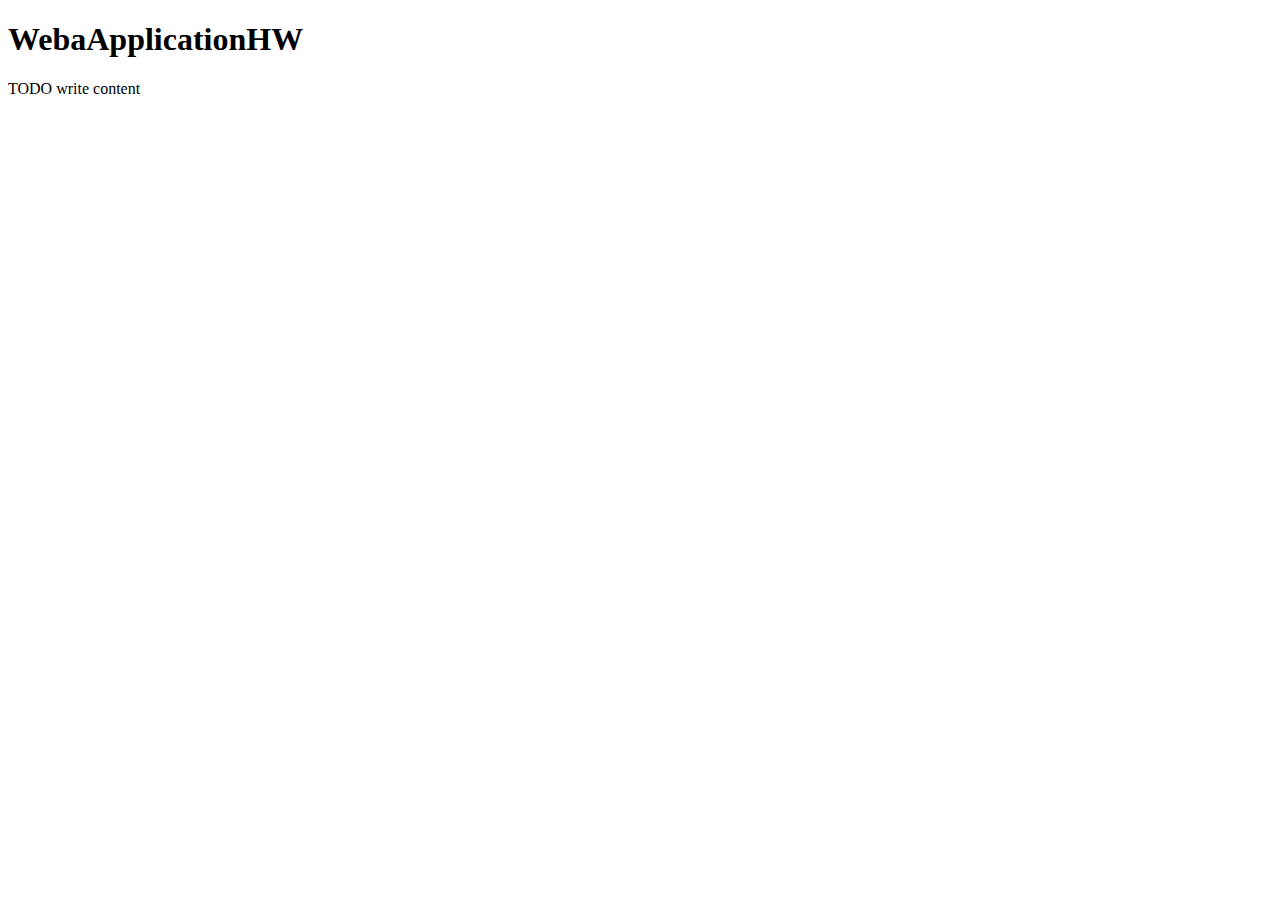
<file: WebApplicationHW/web/index.html>
<!DOCTYPE html>
<!--
To change this license header, choose License Headers in Project Properties.
To change this template file, choose Tools | Templates
and open the template in the editor.
-->
<html>
    <head>
        <title>TODO supply a title</title>
        <meta charset="UTF-8">
        <meta name="viewport" content="width=device-width, initial-scale=1.0">
    </head>
    <body>
        <h1>WebaApplicationHW</h1>
        <div>TODO write content</div>
    </body>
</html>
</file>
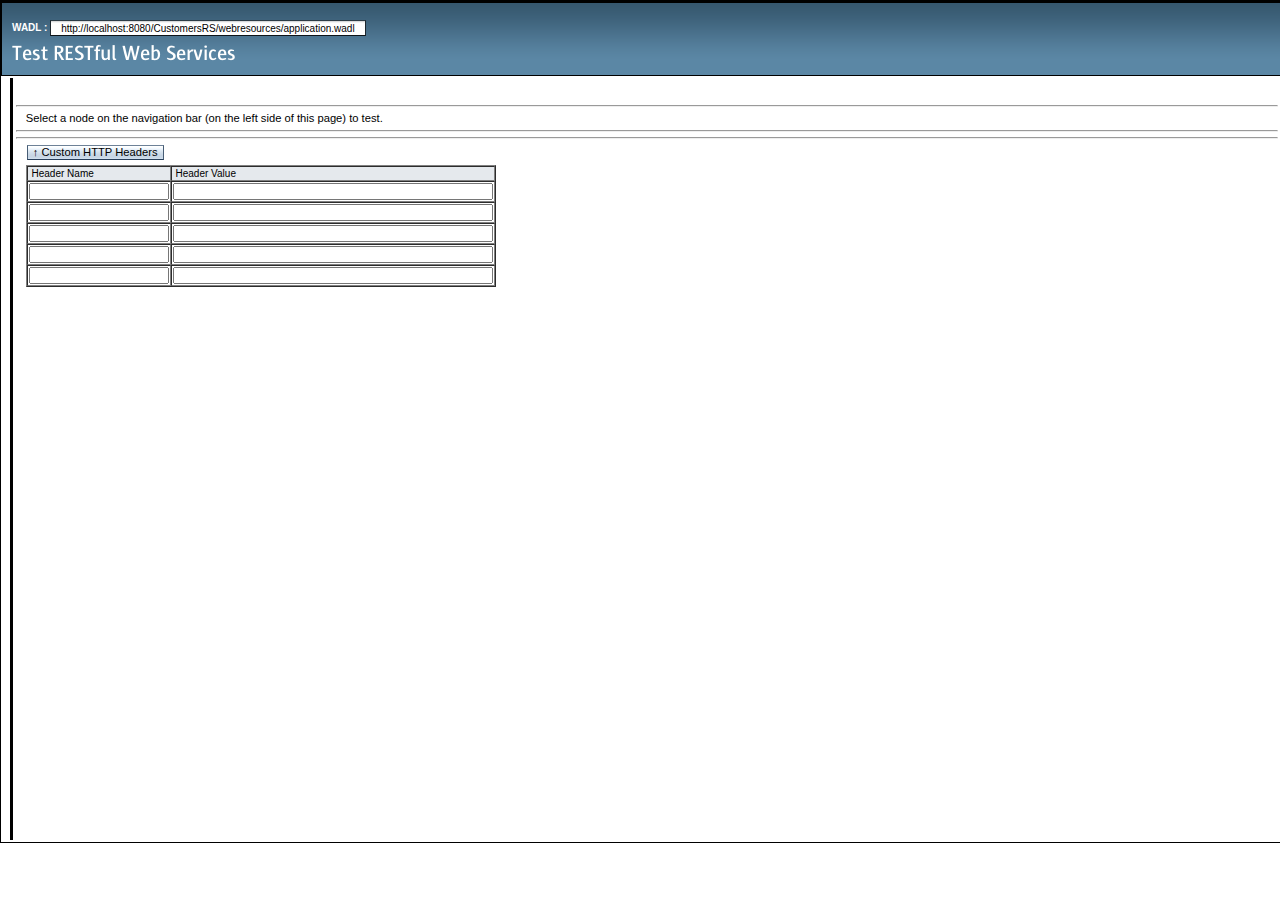
<file: CustomersRS/web/test-resbeans.html>
<?xml version="1.0" encoding="UTF-8"?>
<!DOCTYPE html PUBLIC "-//W3C//DTD XHTML 1.0 Transitional//EN"
"http://www.w3.org/TR/xhtml1/DTD/xhtml1-transitional.dtd">

<html>
    <head>
        <title>Test RESTful Web Services</title>
        <meta http-equiv="Content-Type" content="text/html; charset=UTF-8" />
        <link rel="stylesheet" href="test-resbeans.css" type="text/css"/>
        <link rel="stylesheet" href="css_master-all.css" type="text/css"/>
        <script type="text/javascript">
            //___ BASE_URL ___ will get replaced by the base url of application
            //whose resource beans needs to be tested For eg:- http://localhost:8080/SimpleServlet/
            var baseURL = "http://localhost:8080/CustomersRS/||/webresources";
        </script>
        <script type="text/javascript" src="test-resbeans.js"></script>
    </head>
    <body>
        <div class="outerBorder">
            <div class="header">
                <div id="subheader" class="subheader"></div> <!-- sub-header -->
                <div class="banner"><img src="./images/pname.png"/></div>
            </div> <!-- header -->
            <div id="main" class="main hide">
                <table width="100%">
                    <tr>
                        <td id="leftSidebar" valign="top" colspan="4"></td>
                        <td class="seperator" valign="top"></td>
                        <td id="content" class="content" valign="top" colspan="12">
                            <div id="navigation" class="details"></div><hr>
                            <div id="request">Select a node on the navigation bar (on the left side of this page) to test.</div><hr>
                            <div id="testaction" class="ConMgn_sun4"></div>
                            <div id="testinput" class="ConMgn_sun4"></div>
                            <hr>
                            <div id="req_headers" class="ConMgn_sun4">
                                <input id = "headers_btn" class="Btn1_sun4 Btn1Hov_sun4" type="button" name="" value="&uarr; Custom HTTP Headers" 
                                       onclick="toggleHeadersBlock('headers_block', 'headers_btn', 'Custom Request Headers');"/>
                                <div id = "headers_block" style="padding-top: 5px;">
                                    <table id="headers_tbl" cellspacing="0" border="1">
                                      <thead>
                                        <tr>
                                          <th style="font-size:10px;text-align: left; background-color: #E5E9ED;">&nbsp;Header Name</th>
                                          <th style="font-size:10px; text-align: left; background-color: #E5E9ED;">&nbsp;Header Value</th>
                                        </tr>
                                      </thead>
                                      <tbody>
                                        <tr>
                                            <td><input style="font-size:10px;" id="req_hdr_1" type="text" size="20"></input></td>
                                            <td><input style="font-size:10px;" id="req_hdr_val_1" type="text" size="50"></input></td>
                                        </tr>
                                        <tr>
                                            <td><input style="font-size:10px;" id="req_hdr_2" type="text" size="20" value=""></input></td>
                                            <td><input style="font-size:10px;" id="req_hdr_val_2" type="text" size="50" value=""></input></td>
                                        </tr>
                                        <tr>
                                            <td><input style="font-size:10px;" id="req_hdr_3" type="text" size="20" value=""></input></td>
                                            <td><input style="font-size:10px;" id="req_hdr_val_3" type="text" size="50" value=""></input></td>
                                        </tr>
                                        <tr>
                                            <td><input style="font-size:10px;" id="req_hdr_4" type="text" size="20" value=""></input></td>
                                            <td><input style="font-size:10px;" id="req_hdr_val_4" type="text" size="50" value=""></input></td>
                                        </tr>
                                        <tr>
                                            <td><input style="font-size:10px;" id="req_hdr_5" type="text" size="20" value=""></input></td>
                                            <td><input style="font-size:10px;" id="req_hdr_val_5" type="text" size="50" value=""></input></td>
                                        </tr>
                                      </tbody>
                                    </table>
                                </div>
                            </div>
                            <div class="ConMgn_sun4">
                                <table class="details">
                                    <tr><td><div id="result"></div></td></tr><tr><td height="10">&nbsp;</td></tr>
                                    <tr><td><div id="resultheaders" class="ml20"></div></td></tr><tr><td height="10">&nbsp;</td></tr>
                                </table>
                            </div>
                        </td>
                    </tr>
                </table>
            </div> <!-- main -->
        </div> <!-- outerborder -->
	<!--<script type="text/javascript">
            var rjsConfig = {
                    isDebug: true
            };
	</script>-->
        <script language="Javascript">
            var ts = new TestSupport();
            ts.init();
            
            // global request headers section toggle function (hiding and opening headers table)
            function toggleHeadersBlock(id, buttonId, buttonText) {
              var o = toggleHeadersBlock.cache;
              var obj = document.getElementById(id);
              var tbdy = obj.getElementsByTagName('table')[0];
              if (obj) {
                if (!o) {
                  o = toggleHeadersBlock.cache = {
                    tbdy: tbdy
                  };
                }
                if (tbdy) {
                  ts.storeRequestHeaders();
                  obj.removeChild(o.tbdy);
                  document.getElementById(buttonId).value = '\u2193 '+buttonText;
                } else {
                  obj.appendChild(o.tbdy);
                  document.getElementById(buttonId).value = '\u2191 '+buttonText;
                }
              }
            }
            
            ts.restoreRequestHeaders();
            toggleHeadersBlock('headers_block', 'headers_btn', 'Custom Request Headers');
            document.getElementById("req_headers").style.visibility="hidden";
            
        </script>
    </body>
</html>
</file>
<file: CustomersRS/web/test-resbeans.css>
/*
 * DO NOT ALTER OR REMOVE COPYRIGHT NOTICES OR THIS HEADER.
 * 
 * Copyright 1997-2007 Sun Microsystems, Inc. All rights reserved.
 * 
 * The contents of this file are subject to the terms of either the GNU
 * General Public License Version 2 only ("GPL") or the Common
 * Development and Distribution License("CDDL") (collectively, the
 * "License"). You may not use this file except in compliance with the
 * License. You can obtain a copy of the License at
 * http://www.netbeans.org/cddl-gplv2.html
 * or nbbuild/licenses/CDDL-GPL-2-CP. See the License for the
 * specific language governing permissions and limitations under the
 * License.  When distributing the software, include this License Header
 * Notice in each file and include the License file at
 * nbbuild/licenses/CDDL-GPL-2-CP.  Sun designates this
 * particular file as subject to the "Classpath" exception as provided
 * by Sun in the GPL Version 2 section of the License file that
 * accompanied this code. If applicable, add the following below the
 * License Header, with the fields enclosed by brackets [] replaced by
 * your own identifying information:
 * "Portions Copyrighted [year] [name of copyright owner]"
 * 
 * Contributor(s):
 * 
 * The Original Software is NetBeans. The Initial Developer of the Original
 * Software is Sun Microsystems, Inc. Portions Copyright 1997-2007 Sun
 * Microsystems, Inc. All Rights Reserved.
 * 
 * If you wish your version of this file to be governed by only the CDDL
 * or only the GPL Version 2, indicate your decision by adding
 * "[Contributor] elects to include this software in this distribution
 * under the [CDDL or GPL Version 2] license." If you do not indicate a
 * single choice of license, a recipient has the option to distribute
 * your version of this file under either the CDDL, the GPL Version 2 or
 * to extend the choice of license to its licensees as provided above.
 * However, if you add GPL Version 2 code and therefore, elected the GPL
 * Version 2 license, then the option applies only if the new code is
 * made subject to such option by the copyright holder.
 */

body{
    /*font: 10pt Verdana, sans-serif;*/
    font-family: Arial,Helvetica,sans-serif;
    font-size: 12pt;
    color: navy;
}
.category{
    cursor: pointer;
    display: block;        
}
.item{
    display: none;
    margin-left: 16px;
    color: #000000;
}

/*div#testinput*/ div#navigation, div#request {
    overflow: auto;
    /*width: 500px;*/
}

/*div#testinput {
    height: 20px;
}*/

.fxdHeight {
    height: 150px;
    overflow: auto;
}

div#navigation {
    height: 20px;
    margin-left:10px;
}

div#request {
    width: 520px;
    margin-left:10px;
}

.outerBorder {
    width: 100%;
    border: 1px solid #000000;
}

.header {
    height:30%;
    border: 1px solid #000000;
    background-image: url(images/masthead.png);
}

.banner {
    vertical-align:middle;
    padding: 10px;
} 

.subheader {
    clear:both;
    height: 10px;
    color: #FFFFFF;
    font-size:10px;
    padding: 10px;
}

.subheader div {
    float:right;
}

.main {
    position: relative;
    width: 100%;
}

.content {
    margin: 0 0 0 0px;
    height: 760px;
    background-color: #FFFFFF;
    color: #000000;
    overflow: auto;
}

.seperator {
    background-color: #000000;
    width: 1px;
}

.details {
    /*margin: 0 0 0 20px;*/
    width: 100%;
}

.leftSidebar {
    float: left;
    height: 760px;
    font-size: 10px;
    background-color: #FFFFFF;
    color: #000000;
    overflow: auto;
}       

.tableheader {
    background-color: #54809D;
    color: #FFFFFF;
}

.col
{
    width: 21%;
    float: left;
    margin-top: 0px;
}

.resultHeader
{
    background-color: #164A78;
    color: #FF9933;
    font-family: Arial, Verdana, Helvetica;
    font-size: 11px;
}

.results
{
    width: 720px;
    margin-left: 0%;
    border: 1px solid #e0e7ec;
    font-family: verdana, arial;
    background-color: #ffffff;
    cellpadding: 10px;
    font-size:12px;
}

.stext
{
    color: #000000;
}

a.tab {
  background-image: url(images/tbuns.png);
  border: 1px solid #000000;
  border-color: #000000 #000000 #ffffff #000000;
  text-decoration: none;
  z-index: 100;
  position: relative;
  top: 2px;
}

a.tab, a.tab:visited {
  color: #8060b0;
}

a.tab:hover {
  background-color: #a080d0;
  border-color: #c0a0f0 #8060b0 #8060b0 #c0a0f0;
  color: #ffe0ff;
}

a.tab.activeTab, a.tab.activeTab:hover, a.tab.activeTab:visited {
  background-image: url(images/tbsel.png);
  border-color: #000000 #000000 #ffffff #000000;
  color: #ffe0ff;
}

a.tab.activeTab {
  padding-bottom: 1px;
  z-index: 102;
}

.menu
{
    margin-top: 0px;
}

div.tabMain {
  z-index: 101;
  /*padding: 0.5em;*/
  border-style: solid;
  border-width: 1px;
  border-color: #80929B;
  /*width: 540px;*/
  width: 100%;
  height: 300px;
}

.frame {
  z-index: 101;
  /*padding: 0.5em;*/
  border-style: solid;
  border-width: 1px;
  border-color: #80929B;
  /*width: 540px;*/
  width: 100%;
  height: 300px;
  overflow: hidden;
}

div.tabMain {
  background-color: #ffffff;
  position: relative;
}

/*.frame
{
    background-color: #FFFFFF;
    border: 8px solid #000000;
    border-color: #9070c0;
    position: absolute;
    margin-left: -9px;
    margin-top: -6px;
}*/

div.button {
  background-image: url(images/pbena.png);
  background-repeat:  repeat-x;
  color: #000000;
  border: 1px solid #000000;
  text-decoration: none;
  width: 50px;
  text-align: center;
}

div.button:hover {
  background-image: url(images/pbmou.png);
}

div.button:visited {
  background-image: url(images/pbsel.png);
  color: #ffffff;
}

div#tableContent, div#headerInfo, div#structureInfo, div#rawContent, div#monitorContent{
    background-color: #ffffff;
    height: 300px;
    overflow: auto;
}

.item1, .item2
{
   font-size: 12px;
   margin-top: -16px;
}

.item1
{
   margin-left: 50px;
}

.item2 {
    margin-left: 45px;
}

.font10
{
    font-size: 10px;
}

.ml20
{
    margin-left:20px;
}

.nodisp
{
    display: none;
}

.hide
{
    visibility: hidden;
}

.wht 
{
   color: #FFFFFF
}

.bld
{
   font-weight: bold
}
</file>
<file: CustomersRS/web/css_master-all.css>
/*
 * The contents of this file are subject to the terms
 * of the Common Development and Distribution License
 * (the License).  You may not use this file except in
 * compliance with the License.
 * 
 * You can obtain a copy of the license at
 * https://woodstock.dev.java.net/public/CDDLv1.0.html.
 * See the License for the specific language governing
 * permissions and limitations under the License.
 * 
 * When distributing Covered Code, include this CDDL
 * Header Notice in each file and include the License file
 * at https://woodstock.dev.java.net/public/CDDLv1.0.html.
 * If applicable, add the following below the CDDL Header,
 * with the fields enclosed by brackets [] replaced by
 * you own identifying information:
 * "Portions Copyrighted [year] [name of copyright owner]"
 * 
 * Copyright 2007 Sun Microsystems, Inc. All rights reserved.
 */
/* CSS Document */

body {
	margin:0;
}
.form_sun4 {
	margin:0;
}
.hidden_sun4 {
	display:none;
}

.clear_sun4 {
	clear:both;
}
.float_sun4 {
	float:left;
}

.ConMgn_sun4 {
	margin:0px 10px;
}
/*---*/
/* SKIP NAVIGATION LINK */
.SkpWht_sun4, .SkpMedGry1_sun4 {
	height:0px;
}
/*---*/
/* ADDREMOVE [originalName: ADD-REMOVE-IDIOM]*/
.AddRmvBtnTbl_sun4 .Btn1_sun4, .AddRmvBtnTbl_sun4 .Btn1Hov_sun4, .AddRmvBtnTbl_sun4 .Btn1Dis_sun4,
.AddRmvBtnTbl_sun4 .Btn2_sun4, .AddRmvBtnTbl_sun4 .Btn2Hov_sun4, .AddRmvBtnTbl_sun4 .Btn2Dis_sun4 {
	width:100%;
	margin:0px;
}
.AddRmvVrtDiv_sun4 .Btn1_sun4, .AddRmvVrtDiv_sun4 .Btn1Hov_sun4, .AddRmvVrtDiv_sun4 .Btn1Dis_sun4,
.AddRmvVrtDiv_sun4 .Btn2_sun4, .AddRmvVrtDiv_sun4 .Btn2Hov_sun4, .AddRmvVrtDiv_sun4 .Btn2Dis_sun4 {
	width:9em;
	margin:0px;
}
.AddRmvBtnTbl_sun4 {
	margin-top:1.6em;
}
.AddRmvVrtFst_sun4 {
	margin:5px 0px 10px 5px;
	float:left;
}
.AddRmvVrtWin_sun4 {
	margin:5px 0px 10px 5px;
	float:left;
}
.AddRmvVrtBwn_sun4 {
	margin:5px 0px 10px 10px;
	float:left;
}
.AddRmvHrzWin_sun4 {
	margin-top:3px;
	min-width:100px;
}
.AddRmvHrzBwn_sun4 {
	margin-top:8px;
	min-width:100px;
}
.AddRmvHrzDiv_sun4 {
	margin:5px 7px 10px 0px; 
}
.AddRmvVrtDiv_sun4 {
	clear:left;
}
.AddRmvHrzLst_sun4 {
	clear:both;
}
.AddRmvVrtBtn_sun4 {
	width:120px;
}
.AddRmvLbl_sun4 {
	margin-left: 0px;
}
.AddRmvLbl2_sun4 {
	padding-left: 5px;
	display: block;
}
.AddRmvLbl2ReadOnly_sun4 {
	padding-left: 0px;
}
.AddRmvLbl2_sun4, .AddRmvLbl2ReadOnly_sun4 {
	height: 1.6em; 
}
/*---*/

/* BREADCRUMBS */
.BcmWhtDiv_sun4 {
	margin:10px 10px 0px 10px;
        padding: 0px;  /* must nullify BcmGryDiv.padding */
}
.BcmGryDiv_sun4 {
	padding:13px 10px 10px 10px;
        margin: 0px;  /* must nullify BcmWhtDiv.margin */
}
.BcmSep_sun4 {
	margin:0px 5px;
}
/*---*/

/* CHECKBOXES AND RADIO BUTTONS */
.RbSpn_sun4 input, .RbSpnDis_sun4 input {
	vertical-align: -1px;
}
.CbSpn_sun4 input, .CbSpnDis_sun4 input {
	vertical-align: -1px;
}

.CbReadOnly_sun4, .RbReadOnly_sun4 {
        opacity:.45;  -moz-opacity: 0.45;
}

.CbDis_sun4, .RbDis_sun4 {
        opacity:.40;  -moz-opacity: 0.4;    
}
.RbLbl_sun4, .RbLblDis_sun4 {
	vertical-align: 1px;
}
.CbLbl_sun4, .CbLblDis_sun4 {
	vertical-align: 4px;
}
.RbImg_sun4, .RbImgDis_sun4 {
	vertical-align: -5px
}
.CbImg_sun4, .CbImgDis_sun4 {
	vertical-align: -3px
}
.CbGrp_sun4 td, .RbGrp_sun4 td {
	text-align: left;
}
.CbGrp_sun4 label, .RbGrp_sun4 label {
	vertical-align: 6px;
}

/* DnD styles */

.dojoDndItem { 
	padding:3px; 
}

.dndOuterSpan_sun4 {
    position: relative;
}

.dndContainer_sun4 {
    position:relative; 
    top:0px; 
    right:0px; 
    bottom:0px; 
    left:0px;
}
/* HORIZONTAL AND VERTICAL CHECKBOX GROUP AND RADIO BUTTON GROUP */
.RBGRPVert_sun4, .RBGRPHoriz_sun4, .CBGRPVert_sun4, .CBGRPHoriz_sun4 {
    padding:0;
}
.RBGRPVert_sun4 ul, .RBGRPHoriz_sun4 ul, .CBGRPVert_sun4 ul, .CBGRPHoriz_sun4 ul {
    clear:left;
    float:left;
    list-style:none;
    margin:0;
    padding:0;
    text-align:left;
}
.RBGRPClear_sun4, .CBGRPClear_sun4  {
    clear:both;
}
.RBGRPCaption_sun4, .CBGRPCaption_sun4 {
    vertical-align:top;
}
.RBGRPHoriz_sun4 ul li, .CBGRPHoriz_sun4 ul li {
    float:left;
    margin:0 10px 0 0;
}

/*---*/

/* EDITABLE LIST */
/* [check overwrite classes on ie.css] */
.EdtLstTbl_sun4 .EdtLstAddLblTd_sun4 {
	padding:2px 10px 0px 0px;
}
.EdtLstTbl_sun4 .EdtLstRmvLblTd_sun4 {
	padding:6px 10px 0px 0px;
	vertical-align:top;
}
.EdtLstTbl_sun4 .EdtLstAddTxtTd_sun4 {
	padding:2px 14px 0px 0px;
	vertical-align:top;
	margin-top: 3px;
}
.EdtLstTbl_sun4 .EdtLstRmvLstTd_sun4 {
	padding:2px 10px 1px 0px;
	vertical-align:top;
}
.EdtLstTbl_sun4 .EdtLstRmvLstTd_sun4 .Lst_sun4,
.EdtLstTbl_sun4 .EdtLstRmvLstTd_sun4 .LstDis_sun4 {
	margin-bottom: 3px;
}
.EdtLstTbl_sun4 .EdtLstAddTxtTd_sun4 .TxtFld_sun4,
.EdtLstTbl_sun4 .EdtLstAddTxtTd_sun4 .TxtFldDis_sun4 {
	height: 1.3em;
}
.EdtLstTbl_sun4 .EdtLstAddBtnTd_sun4 {
	padding:2px 10px 0px 0px;
	vertical-align:top;
	width:100px;
}
.EdtLstTbl_sun4 .EdtLstRmvBtnTd_sun4 {
	padding:2px 10px 1px 0px;
	vertical-align:top;
	width:100px;
}
.EdtLstTbl_sun4 .EdtLstBtnWin_sun4 {
	margin-top:3px;
}
.EdtLstTbl_sun4 .EdtLstBtnBwn_sun4 {
	margin-top:9px;
}
.EdtLstTbl_sun4 .TxtFld_sun4, .EdtLstTbl_sun4 .TxtFldDis_sun4,
.EdtLstTbl_sun4 .Btn1_sun4, .EdtLstTbl_sun4 .Btn1Hov_sun4, .EdtLstTbl_sun4 .Btn1Dis_sun4,
.EdtLstTbl_sun4 .Btn2_sun4, .EdtLstTbl_sun4 .Btn2Hov_sun4, .EdtLstTbl_sun4 .Btn2Dis_sun4 {
	width:100%;
	margin:0px;
}
/*---*/

/* BUTTONS */
.Btn1_sun4, .Btn1Hov_sun4, .Btn1Mni_sun4, .Btn1MniHov_sun4, .Btn2_sun4, .Btn2Hov_sun4, .Btn2Mni_sun4, .Btn2MniHov_sun4, .Btn1Dis_sun4, .Btn2Dis_sun4, .Btn1MniDis_sun4, .Btn2MniDis_sun4 {
	border-style:solid;
	border-width:1px;
}
.Btn1_sun4, .Btn1Hov_sun4, .Btn1Mni_sun4, .Btn1MniHov_sun4, .Btn2Mni_sun4, .Btn2MniHov_sun4, .Btn2_sun4, .Btn2Hov_sun4 {
	background-repeat:repeat-x;
	background-position:center center;
}
.Btn1_sun4, .Btn1Hov_sun4, .Btn1Dis_sun4, .Btn1Mni_sun4, .Btn1MniHov_sun4, .Btn1MniDis_sun4, .Btn2_sun4, .Btn2Hov_sun4, .Btn2Dis_sun4, .Btn2Mni_sun4, .Btn2MniHov_sun4, .Btn2MniDis_sun4 {
	padding:0 5px 1px 5px;
	margin:0 2px 0 1px;
}

/* for arrays where buttons need to be of equal width */
.BtnTbl_sun4 .Btn1_sun4, .BtnTbl_sun4 .Btn1Hov_sun4, .BtnTbl_sun4 .Btn1Dis_sun4, .BtnTbl_sun4 .Btn2_sun4, .BtnTbl_sun4 .Btn2Hov_sun4, .BtnTbl_sun4 .Btn2Dis_sun4 {
	width:100%;
	margin:0px
}
.BtnAryDiv_sun4 {
	margin:5px 8px;
}
/*revised borders for masthead  */
.MstDiv_sun4 .Btn1_sun4, .MstDiv_sun4 .Btn1Mni_sun4, .MstDiv_sun4 .Btn1Hov_sun4, .MstDiv_sun4 .Btn1MniHov_sun4, .MstDiv_sun4 .Btn2_sun4, .MstDiv_sun4 .Btn2Mni_sun4, .MstDiv_sun4 .Btn2Hov_sun4, .MstDiv_sun4 .Btn2MniHov_sun4 {
	border-width:0;
	vertical-align:middle;
	margin:0;
	padding-bottom:1px;
}
.mastheadButton_4_sun4 a:link, .mastheadButton_4_sun4 a:visited, .mastheadButton_4_sun4 a:hover {
	padding:1px 7px 1px 9px;
}
.mastheadButton_4_sun4 {
	display:inline;
	border-style:solid;
	border-top-width:1px;
	border-right-width:0;
	border-bottom-width:1px;
	border-left-width:0;
	margin:0;
	padding:0 1px 2px 1px;
	text-align:center;
}
/*---*/

/* FILE CHOOSER */
/* [check overwrite classes on ie.css] */
.ChoNavBtnGrpDiv_sun4 {
	float: left;
	margin-top: 5px;
	margin-bottom: 5px;
}
.ChoImgBtn_sun4 {
	padding-right: 6px;
}
.ChoSortByDiv_sun4 {
	margin-top: 5px;
	margin-bottom: 11px;
	float: right;
}
.ChoFltHlpDiv_sun4 {
	float: left;
	margin-bottom: 5px;
	margin-left: 7em;
}
.ChoSortByDiv_sun4 .LblLev2Txt_sun4 {
	padding-right: 35px;
}
.ChoMultiHlpDiv_sun4 {
	float: left;
	margin-top: 0px;
	margin-bottom: 0px;
}
.ChoLev2Div_sun4 {
	float: left;
	width: 7em;
}
.ChoLookinDiv_sun4 {
	float: left;
	margin-top: 2px;
	margin-bottom: 2px;
}
.ChoFltDiv_sun4 {
	float: left;
	margin-top: 2px;
	margin-bottom: 2px;
}
.ChoSelFileDiv_sun4 {
	float: left;
	margin-top: 8px;
	margin-bottom: 7px;
}
.ChoSelFileLev2Div_sun4 {
	float: left;
	width: 8.7em;
}
.ChoSrvDiv_sun4 {
	float: left;
	margin-top: 10px;
	margin-bottom: 2px;
}
.ChoFltDiv_sun4 .TxtFld_sun4, .ChoLookinDiv_sun4 .TxtFld_sun4, .ChoSelFileDiv_sun4 .TxtFld_sun4, .ChoSrvDiv_sun4 .ChoSrvTxt_sun4, .ChoFltHlpDiv_sun4 .inlineFieldHelp_sun4 {
	margin-left: 10px;
}
.ChoLookinDiv_sun4 .TxtFld_sun4, .ChoSelFileDiv_sun4 .TxtFld_sun4 {
	width: 32em;
}
.ChoFltHlpDiv_sun4 .inlineFieldHelp_sun4 {
	padding-top: 4px;
}
.ChoLstHdr_sun4 {
	margin-bottom: 0px;
	height: 1.6em;
	line-height: 1.6em;
}
.ChoLstHdr_sun4 .ChoNameHdr_sun4 {
	height: 1.6em;
	padding-left: 5px;
	width: 56%;
	float: left;
}
.ChoLstHdr_sun4 .ChoSizeHdr_sun4 {
	height: 1.6em;
	padding-left: 5px;
	width: 16%;
	float: left;
}
.ChoLstHdr_sun4 .ChoDateTimeHdr_sun4 {
	height: 1.6em;
	padding-left: 5px;
	float: left;
}
.ChoLstDiv_sun4 .LstMno_sun4 {
	margin-bottom: 0;
}
/*---*/

/* HELP WINDOW */
.HlpStpTab_sun4 {
	margin:0px 0px 5px 0px;
}
.HlpTtlDiv_sun4 {
	margin:15px 0px 0px 10px;
}
.HlpSchDiv_sun4, .HlpIdxDiv_sun4 {
	margin:5px 5px 5px 10px;
}
.HlpRltDiv_sun4 {
	margin-top:6px;
}
body.HlpBdy_sun4 {
	border-left-style:solid;
	border-left-width:1px;
	padding:10px;
}
body.HlpBdy_sun4 h1 {
	margin-bottom:-3px;
}
body.HlpBdy_sun4 h2, body.HlpBdy_sun4 h3, body.HlpBdy_sun4 h4, body.HlpBdy_sun4 h5, H6 {
	margin-bottom:-5px;
}
.HlpBtnDiv_sun4 {
	padding:7px 10px 1px 0;
	vertical-align:middle;
}
/*---*/

/* PAGEALERT [originalName: FULL ALERTS]*/
.FulAlrtHdrDiv_sun4 {
	margin:7px 10px 5px 37px;
}
.FulAlrtMsgDiv_sun4 {
	margin:5px 10px 0px 37px;
}
.FulAlrtFrmDiv_sun4 {
	margin:10px 10px 5px 37px;
}


/*---*/
/* INLINE ALERT */
.inlineAlert_4_sun4 {
	margin:0 20px 0 20px;
	text-align:center;
}
.inlineAlert_4_sun4 table {
	display: inline;	
}
.inlineAlert_4_sun4 .topLeftCorner_sun4, .inlineAlert_4_sun4 .topRightCorner_sun4, .inlineAlert_4_sun4 .bottomLeftCorner_sun4, .inlineAlert_4_sun4 .bottomRightCorner_sun4 {
	width:8px;
	height:8px;
}
.inlineAlert_4_sun4 .topMiddle_sun4 {
	height:8px;
}
.inlineAlert_4_sun4 .leftMiddle_sun4 {
	width:7px;
	vertical-align:top;
	border-left-style:solid;
	border-left-width:1px;
} 
.inlineAlert_4_sun4 .middle_sun4 {
	padding:0 13px;
}
.inlineAlert_4_sun4 .middle_sun4 .header_sun4{
	vertical-align:middle;
	text-align:center;
}
.inlineAlert_4_sun4 .middle_sun4 .header_sun4 img{
	vertical-align:middle;
	padding:0 4px 0 0;
}
.inlineAlert_4_sun4 .middle_sun4  .header_sun4 .label_sun4{
	vertical-align:middle;
}
.inlineAlert_4_sun4 .middle_sun4 .details_sun4 {
	margin:7px 0 0 0;
	vertical-align:middle;
	text-align:center;
}
.inlineAlert_4_sun4 .middle_sun4 .details_sun4 img{
	padding:0 1px 0 10px;
}
.inlineAlert_4_sun4 .rightMiddle_sun4 {
	width:7px;
	vertical-align:top;
	border-right-style:solid;
	border-right-width:1px;
}
.inlineAlert_4_sun4 .bottomMiddle_sun4 {
	height:7px;
	border-bottom-style:solid;
	border-bottom-width:1px;
}
/*---*/
/* LEFT PANE HELP */
.LftHlpHlp_sun4 {
	position:absolute;
	top:0px;
	right:70%;
	bottom:34px;
	left:0px;
	overflow:auto;
}
.LftHlpBdy_sun4 {
	position:absolute;
	top:0px;
	bottom:34px;
	left:30%;
	right:0px;
	overflow:auto;
	border-left:1px solid;
}
.LftHlpDiv_sun4 {
	margin:15px 10px 5px;
}
.LftHlpBtm_sun4 {
	position:absolute;
	bottom:0px;
	border-top:1px solid;
	padding:0 13px 0 30%;
	height:33px;
}
.LftHlpBtnBtm_sun4 {
	float:right;
	margin: 7px 0 8px;
	padding: 0 0 0 13px;
	text-align:right;
}
/*---*/
/* LISTS */
.Lst_sun4, .LstDis_sun4, .LstMno_sun4, .LstMnoDis_sun4 {
	border-width:1px;
	border-style:solid;
}
.LstAln_sun4 {
	vertical-align:top;
	padding-right:5px;
} 
/*---*/
/* HELPINLINE [originalName: INLINE HELP]*/
.inlineFieldHelp_sun4 {
	padding:2px 0 0 0;
}
/*---*/

/* PROPERTY SHEET */
.LblRqdDiv_sun4 {
	line-height:1.0em;
}
.ConFldSetDiv_sun4 {
	margin:7px 10px 0px;
}
.ConFldSetLgdDiv_sun4 {
	margin-bottom:10px;
	line-height:1.1em;
}
.ConSubSecDiv_sun4 {
	padding:0px 10px 5px 0px;
}
.ConTblCl1Div_sun4 {
	margin:8px 6px 0px 15px;
}
.ConTblCl2Div_sun4 {
	margin:8px 6px 0px 0px;
	padding:1px 0 0 0;
}
.ConEmbTblCl1Div_sun4 {
	margin:6px 10px 0px 30px;
}
.ConEmbTblCl2Div_sun4 {
	margin:3px 10px 0px 0px;
}
.ConJmpScnDiv_sun4 {
	margin:17px 10px 0px 0;
}
.ConJmpLnkDiv_sun4 {
	margin:0 25px 0 10px;
}
.ConRqdDiv_sun4 {
	text-align:right;
	margin:5px 10px 5px 0px;
}
.ConJmpTopDiv_sun4 {
	line-height:.7em;
	margin:15px 10px 10px 10px;
}
.ConEmbTblCl1Div_sun4 input[type=checkbox], .ConEmbTblCl1Div_sun4 input[type=radio] {
	margin-left:-5px;
	vertical-align:middle;
}
div.ConTblCl2Div_sun4 input, div.ConTblCl2Div_sun4 select {
	vertical-align:middle;
} 
div.ConTblCl2Div_sun4 .CbSpn_sun4 input[type=checkbox] {
	 margin-top:-8px;
}
.ConFldSetLgdDiv_sun4 {
	margin-bottom:10px;
}
.ConSubSecTtlTxt_sun4 {
	margin:15px 0px 0px 15px;
}
/*---*/
/* CONTENTPAGETITLE [originalName: PAGE TITLE]*/
.TtlTxtDiv_sun4 {
	margin:12px 0px 0px 10px;
} 
.TtlTxtDiv_sun4 img {
	vertical-align:text-bottom;
	margin-right:5px;
} 
.TtlTxt_sun4 {
	margin:0px;
}

.TtlActDiv_sun4, .TtlVewDiv_sun4  {
	margin:8px 10px 0px 10px;
}
.TtlHlpDiv_sun4 {
	margin:5px 10px 0px 10px;
}
.TtlBtnDiv_sun4 {
	margin:0px 8px 0px 10px;
}
.TtlBtnBtmDiv_sun4 {
	padding:10px 8px 0px 10px;
}
/*---*/

/* SCHEDULER [originalName: DATE AND TIME]*/
.DatCalDiv_sun4 {
	border-right-width:1px;
	border-right-style:solid;
	border-bottom-width:1px;
	border-bottom-style:solid;
	border-left-width:1px;
	border-left-style:solid;
	text-align:center;
	padding:2px 0 0 0;
	clear:both;
}
.DatCalDiv_sun4 .DatSelDiv_sun4 {
	float:left;
	clear:right;
}
.DatCalDiv_sun4 .DatCalLeft_sun4 {
	float:left;
	clear:none;
}

.DatCalDiv_sun4 .DatCalLeft_sun4 img {
	vertical-align:middle;
}
.DatCalDiv_sun4 .DatCalLeft_sun4 select {
	margin:2px 1px 2px 2px;
	vertical-align:top;
}

.DatCalDiv_sun4 .DatCalRight_sun4 {
	float:right;
	clear:right;
}
.DatCalDiv_sun4 .DatCalRight_sun4 select {
	margin:2px 1px 2px 0;
	vertical-align:top;
}

.DatCalDiv_sun4 .DatCalDiv_sun4 {
	border:0;
	padding:0;
	margin:0 2px 2px 3px;
}
.DatCalDiv_sun4 .DatCalDiv_sun4 table, .DatCalTbl_sun4 {
	border-collapse:collapse;
}
a.DatLnk_sun4:link, a.DatLnk_sun4:visited, a.DatLnk_sun4:hover, a.DatBldLnk_sun4:link, a.DatBldLnk_sun4:visited, a.DatCurLnk_sun4:link, a.DatCurLnk_sun4:visited,
a.DatCurLnk_sun4:hover, a.DatOthLnk_sun4:link, a.DatOthLnk_sun4:visited, a.DatOthLnk_sun4:hover, a.DatOthBldLnk_sun4:link, a.DatOthBldLnk_sun4:visited,
.DatCalTbl_sun4 td, .DatCalTbl_sun4 th {
	border-style:solid;
	border-width:1px;
}
a.DatLnk_sun4:link, a.DatLnk_sun4:visited {
	display:block;
	padding:5px 0px 3px;
}
a.DatBldLnk_sun4:link, a.DatBldLnk_sun4:visited {
	display:block;
	padding:5px 0px 3px;
}
a.DatCurLnk_sun4:link, a.DatCurLnk_sun4:visited {
	display:block;
	padding:5px 0px 3px;
}
a.DatOthLnk_sun4:link, a.DatOthLnk_sun4:visited {
	display:block;
	padding:5px 0px 3px;
}
a.DatOthBldLnk_sun4:link, a.DatOthBldLnk_sun4:visited {
	display:block;
	padding:5px 0px 3px;
}
.DateSelContainer_sun4 {
	border-top-style:solid;
	border-left-style:solid;
	border-right-style:solid;
	border-top-width:1px;
	border-left-width:1px;
	border-right-width:1px;
}
.DatSelTopMiddle_sun4 {
	border-top-width:1px;
	border-top-style:solid;
	height:4px;
}
.DatSelContent_sun4 {
	border-right-width:1px;
	border-right-style:solid;
	border-left-width:1px;
	border-left-style:solid;
	padding:0 0 6px 8px;
	line-height:.9em;
}
.DatSelDiv_sun4 {
	text-align:left;
	padding:0 1px
}
.DatSelDiv_sun4 span {
	/* no attributes specified */
}
.DatSelDiv_sun4 input {
	padding-top:1px;
}
.DatDayHdrTxt_sun4 {
	display:block;
	padding:2px 0px;
}
.DatCalTbl_sun4 td, .DatCalTbl_sun4 th {
	width:29px;
}
.DatFieldTable_sun4 td {
	padding:1px 0;
}
/*---*/
/*CALENDAR */
.CalPopDiv_sun4 {
	padding:0 4px 0 0;
	display:block;
	position:relative;
	float:left;
	top:0;
	left:0;
}
.CalPopDiv_sun4 .DatCalDiv_sun4 {
	position:relative;
	top: -3px;	
	padding:0 0 0 0;
	margin-bottom:0;
}
.CalPopShdDiv_sun4 {
	display:none;
	position:absolute;
	z-index:1000;
	margin:-9px 0 0 -22px;
	width:20em;
        left:5px;
        top:24px;
}
.CalPopShd2Div_sun4 {
}
.CalPopDiv_sun4 .DatSelContent_sun4 {
	border-right-width:1px;
	border-right-style:solid;
	border-left-width:1px;
	border-left-style:solid;
	position:relative;
	float:left;
	top: -3px;
	left:0;
	padding:0 0 3px 0;
}
.CalPopDiv_sun4 .DatCalTbl_sun4 {
	border-left-style:solid;
	border-left-width:1px;
	border-right-style:solid;
	border-right-width:1px;
}
.CalPopDiv_sun4 .DatCalTbl_sun4 th {
	border-bottom-style:solid;
	border-bottom-width:1px;
	border-left:none;
	border-right:none;
	border-top-style:solid;
	border-top-width:1px;
}
.CalPopDiv_sun4 .DatCalTbl_sun4 td.CalPopFtr_sun4, .CalPopDiv_sun4 .CalPopFtr_sun4Div_sun4 {
	border:0;
}
.CalPopDiv_sun4  a.DatCurLnk_sun4:link, .CalPopDiv_sun4 a.DatCurLnk_sun4:visited,.CalPopDiv_sun4  a.DatLnk_sun4:link,.CalPopDiv_sun4 a.DatLnk_sun4:visited,.CalPopDiv_sun4 a.DatBldLnk_sun4:link,.CalPopDiv_sun4 a.DatBldLnk_sun4:visited,
.CalPopDiv_sun4 a.DatOthLnk_sun4:link,.CalPopDiv_sun4 a.DatOthLnk_sun4:visited,.CalPopDiv_sun4 a.DatOthBldLnk_sun4:link,.CalPopDiv_sun4 a.DatOthBldLnk_sun4:visited {
	display:block;
	padding:2px 0px 2px;
}
.CalPopDiv_sun4 .DatSelDiv_sun4 {
	margin:0 0 5px 0;
	text-align:left;
	padding: 2px 1px 0 0;
}
.CalPopDiv_sun4 .DatDayHdrTxt_sun4 {
	display:block;
	padding:2px 0px;
}
.CalPopDiv_sun4 .DatCalTbl_sun4 {
	border-collapse:collapse;
}
.CalPopDiv_sun4 .DatCalTbl_sun4 td, .CalPopDiv_sun4 .DatCalTbl_sun4 th {
	width:25px;
}
.CalPopDiv_sun4 .DatCalTbl_sun4 th {
	padding-top:2px;
}
.CalPopDiv_sun4 .DatSelContent_sun4 .closeBtn_sun4 {
	display:block;
	float:right;
	margin: 0 3px 0 0;
}
.CalPopDiv_sun4 .DatSelContent_sun4 .DatSelDate_sun4 {
	float:left;
	line-height:.9em;
	padding:3px 0 3px 8px;
}
.CalPopDiv_sun4 .DatCalTbl_sun4 td.CalPopFtr_sun4 {
	width:auto;
}
.CalPopDiv_sun4 .CalPopFtrDiv_sun4 {
	float:left;
	width:100%;
}
.CalPopDiv_sun4 .CurDayTxt_sun4 {
	float:left;
	clear:right;
	padding:4px 0px 4px 4px;
}
.CalPopFldLbl_sun4 {
	display:block;
	margin-right:8px;
	padding-top:3px;
}
.CalPopFldImg_sun4 img {
	margin-left:5px;
}
/* Override pluto portal server rule */
.CalRootTbl_sun4 {
	width: auto;
 }
.CalPopBtnDiv_sun4 {
        position: relative;
}
.CalPopTxt_sun4 {
        width:12em;
        padding-left:4px;
}
/*---*/


/* TEXT, TEXTAREAS AND PASSWORD FIELDS */
.TxtFld_sun4, .TxtFldDis_sun4, .TxtAra_sun4, .TxtAraDis_sun4 {
	border-style:solid;
	border-width:1px;
	padding:1px 0 0 2px;
}
.TxtFld_ReadOnly_sun4, .TxtAra_ReadOnly_sun4{
	border: none;
	border-width:0px;
}
.TxtAra_sun4, .TxtAraDis_sun4 {
	padding-left:2px;
}


.TxtAraLabel_sun4 span , .TxtAraLabel_sun4 span > img { vertical-align: top; }



/*---*/

/* EDITABLE FIELDS */
.EdtFld_Edt_sun4 {
	border: none;
	border-width:0px;
	padding:1px 0 0 2px;
        background-color: #CCCCEE;        
}
.EdtFldDis_sun4 {
	border: none;
	border-width:0px;
	padding:1px 0 0 2px;
        background-color: #CCCCEE;        
}
.EdtFld_ReadOnly_sun4 {
	border: none;
	border-width:0px;
	padding:1px 0 0 2px;
        background-color: #DDDDDD;        
}

/*---*/


/* MENUS */
.MnuJmpOpt_sun4:hover {text-decoration:underline;}
.MnuJmp_sun4, .MnuStd_sun4, .MnuJmp_sun4Dis, .MnuStdDis_sun4 {

	border-width:1px;

	border-style:solid;
}
.MnuJmpOptSel_sun4 {font-weight:normal;}
.MnuJmpOptGrp_sun4, .MnuStdOptGrp_sun4 {font-weight:normal;font-style:normal;}
/*---*/

/* MASTHEAD */
a.MstLnk_sun4:link, a.MstLnk_sun4:visited, a.MstLnkRt_sun4:link, a.MstLnkRt_sun4:visited {
	border-width:1px;
	border-style:solid;
}
a.MstLnkLft_sun4:link, a.MstLnkLft_sun4:visited, a.MstLnkCen_sun4:link, a.MstLnkCen_sun4:visited {
	border-top-width:1px;
	border-top-style:solid;
	border-bottom-width:1px;
	border-bottom-style:solid;
	border-left-width:1px;
	border-left-style:solid;
}
td.MstTdTtl_sun4 {
	padding:0px 10px 0px 10px;
	vertical-align:top;
	white-space:nowrap;
}
td.MstTdAlm_sun4 {
	vertical-align:top;
}
td.MstTdLogo_sun4 {
	vertical-align:top;
	padding:6px 13px 8px 20px;
}
div.MstDivTtl_sun4 {
	padding-top:4px;
}
.MstFooter_sun4 {
	padding:3px 10px 3px 0;
	border-style:solid;
	border-width:1px;
	min-width:590px;
}
.MstSec_sun4 {
	height:54px;
	border-style:solid;
	border-width:1px;
	min-width:600px;
}
.MstSec_sun4 div {
	padding:15px 0 16px 0;
	vertical-align:middle;
}
.MstSec_sun4 td {
	padding:0 10px;
}
div.MstDivUsr_sun4 {
	padding:4px 0 0 0;
}
.MstLbl_sun4, .MstTxt_sun4, 
.MstUsrLnk_sun4, .MstAlmLnk_sun4, 
span.MstAlmDwnTxt_sun4, span.MstAlmCrtTxt_sun4,
span.MstAlmMajTxt_sun4, span.MstAlmMinTxt_sun4 {
	vertical-align:top;
	line-height:1.0em;
}
a.MstLnk_sun4:link, a.MstLnk_sun4:visited {
	background-repeat:repeat-x;
	background-position:center center;
	padding:2px 10px 1px;
	vertical-align:middle
}
a.MstLnk_sun4:hover,a.MstLnkLft_sun4:hover, a.MstLnkRt_sun4:hover, a.MstLnkCen_sun4:hover {
	background-repeat:repeat-x;
	background-position:center center;
}
.MstSpcImg_sun4 {
	display:none;
}
.MstBdy_sun4 {
	margin:0px;
}
.MstDiv_sun4 {
	border-style:solid;
	border-width:1px;
	min-width:600px;
}
.MstTblTop_sun4 td {
	padding:6px 10px 4px;
}
.MstTblTop_sun4 .TxtFld_sun4, .MstTblTop_sun4 .MnuStd_sun4 {
	margin:0 6px 0 0;
	vertical-align:middle;
}
.MstTblTop_sun4 img {
	vertical-align:middle;
}
.MstTblEnd_sun4 {
	background-repeat:repeat-x;
	background-position:left top;
}
.MstTblEnd_sun4  td {
	padding:1px 0 2px 0;
}
td.MstTblEnd_sun4 {
	padding-left:10px;
}
.MstTblBot_sun4 .hrule_sun4 {
	margin:0 0 1px 0;
	border-top-style:solid;
	border-top-width:1px;
	height:1px;
}	
.MstStatDiv_sun4 a, .MstTmeDiv_sun4 span, .MstAlmDiv_sun4 a {
	vertical-align:top;
	line-height:1.0em;
}
a.MstLnkLft_sun4:link, a.MstLnkLft_sun4:visited, a.MstLnkRt_sun4:link, a.MstLnkRt_sun4:visited, a.MstLnkCen_sun4:link, a.MstLnkCen_sun4:visited {
	background-repeat:repeat-x;
	background-position:center center;
	padding:2px 10px 1px;
	vertical-align:middle;
	white-space:nowrap;
}

/*---*/

/* TABSET [originalName: LEVEL TABS]*/
.Tab1Div_sun4 td {
	border-style:solid;
	border-width:1px;
}
.Tab1Div_sun4 {
	padding:6px 10px 0px;
} 
a.Tab1Lnk_sun4:link, a.Tab1Lnk_sun4:visited  {
	display:block;
	padding:8px 15px 7px;
	text-align:center;
}
.Tab1Div_sun4 table {
	border-collapse:collapse;
}
.Tab1Div_sun4 td.Tab1TblSpcTd_sun4 {
	border:none;
}
.Tab1Div_sun4 td.Tab1TblSelTd_sun4 {
	background-repeat:repeat-x;
	background-position:left top;
	border-bottom:none;
}
.Tab1Div_sun4 .Tab1SelTxtLeft_sun4 {
	position: absolute;
	width: 2px;
	height: 2.8em;
	background-position: top left;
	background-repeat: no-repeat;
}
.Tab1Div_sun4 .Tab1SelTxtNew_sun4 {
	display:block;
	padding:0px 13px 2px 13px;
	text-align:center;
	background-position: top right;
	background-repeat: no-repeat;
}
.Tab1Div_sun4 td a.TabPad_sun4 {
	padding:8px 20px 7px;
}
.Tab1Div_sun4 td.Tab1TblSelTd_sun4 div.TabPad_sun4 {
	padding:8px 20px 7px;
}
/* LEVEL 2 TABS */
.Tab2Div_sun4 td {
	border-style:solid;
	border-width:1px;
}
table.Tab2TblNew_sun4 td.Tab2TblSelTd_sun4 {
	border-top-width:1px;
	border-top-style:solid;
	border-right-width:1px;
	border-right-style:solid;
	border-left-width:1px;
	border-left-style:solid;
}
table.Tab2Tbl3New_sun4 td.Tab2TblSelTd_sun4 {
	border-top-width:1px;
	border-top-style:solid;
	border-right-width:1px;
	border-right-style:solid;
	border-left-width:1px;
	border-left-style:solid;
}
.Tab2Div_sun4 {
	padding:6px 0px 0px 10px;
}
a.Tab2Lnk_sun4:link, a.Tab2Lnk_sun4:visited {
	display:block;
	padding:5px 15px 4px;
	text-align:center;
}
.Tab2Div_sun4 table {
	border-collapse:collapse;
}
.Tab2Div_sun4 .Tab2SelTxtLeft_sun4 {
	position: absolute;
	width: 2px;
	height: 2.1em;
	background-position: top left;
	background-repeat: no-repeat;
}
.Tab2Div_sun4 .Tab2SelTxt_sun4 {
	display:block;
	padding:5px 15px 4px;
	text-align:center;
	background-position: top right;
	background-repeat: no-repeat;
}
.Tab2Div_sun4 td.Tab2TblSelTd_sun4 {
	border-bottom:none;
}
.Tab2Div_sun4 td a.TabPad_sun4, .Tab2Div_sun4 td.Tab2TblSelTd_sun4 div.TabPad_sun4 {
	padding:5px 20px 4px;
}
/* LEVEL 3 TABS*/
.Tab3Div_sun4 {
	padding:6px 0px 0px 10px;
}
.Tab3Div_sun4 td {
	border-style:solid;
	border-width:1px;
}
a.Tab3Lnk_sun4:link,a.Tab3Lnk_sun4:visited {
	display:block;
	padding:4px 15px 3px;
	text-align:center;
}
table.Tab3TblNew_sun4 td {
	border-bottom-style:solid;
	border-bottom-width:1px;
}
table.Tab3TblNew_sun4 div.Tab3SelTxt_sun4 {
	padding:4px 15px 3px;
	text-align:center;
}
table.Tab3TblNew_sun4 td.Tab3TblSelTd_sun4 {
	border-top-width:1px;
	border-top-style:solid;
	border-right-width:1px;
	border-right-style:solid;
	border-left-width:1px;
	border-left-style:solid;
	border-bottom:none;
}
.Tab3Div_sun4 td a.TabPad_sun4, .Tab3Div_sun4 td.Tab3TblSelTd_sun4 div.TabPad_sun4 {
	padding:5px 20px 4px;
}
/* Hide Styles */
.Tab1Div_sun4 td.hidden_sun4, .Tab2Div_sun4 td.hidden_sun4, .Tab3Div_sun4 td.hidden_sun4 {
	display:none;
}
/* MINI-TABS */
.MniTabDiv_sun4 {
	padding:7px 0px 0px 10px;
}
.MniTabDiv_sun4 td.hidden_sun4 {
	display:none;
}
table.MniTabTbl_sun4 {
	border-collapse:collapse;
}
table.MniTabTbl_sun4 td {
	border-style:solid;
	border-width:1px;
}
a.MniTabLnk_sun4:link,a.MniTabLnk_sun4:visited {
	display:block;
	padding:5px 15px 4px;
}
table.MniTabTbl_sun4 td.MniTabTblSelTd_sun4 {
	border-top-width:1px;
	border-top-style:solid;
	border-right-width:1px;
	border-right-style:solid;
	border-left-width:1px;
	border-left-style:solid;
	border-bottom:none;
}
.MniTabSelTxt_sun4 {
	display:block;
	padding:5px 15px 4px;
}
/* MINI-TABS - LIGHTWEIGHT */
.TabGrp_sun4 .TabGrpBox_sun4 {
	border-right-width:1px;
	border-right-style:solid;
	border-bottom-width:1px;
	border-bottom-style:solid;
	border-left-width:1px;
	border-left-style:solid;
	border-top:none;
	padding:10px;
}
.TabGrp_sun4 a.MniTabLnk_sun4:link, .TabGrp_sun4 a.MniTabLnk_sun4:visited, .TabGrp_sun4 .MniTabSelTxt_sun4 {
	padding:4px 10px 3px;
}
.TabGrp_sun4 .MniTabDiv_sun4 td.hidden_sun4 {
	display:none;
}

/*---*/
/* TABLE [originalName: ACTION TABLE] */
table.Tbl_sun4 {
	border-style:solid;
	border-width:1px;
	padding:6px;
	width:100%;
	empty-cells:show;
}
table.Tbl_sun4 td, table.Tbl_sun4 th {
	border-right:none;
	border-top:none;
	padding:3px 5px 1px 5px;
	border-left-style:solid;
	border-left-width:1px;
	border-bottom-style:solid;
	border-bottom-width:1px; 
	margin:0;
}
/* Table Caption/Title */
table.Tbl_sun4 caption.TblTtlTxt_sun4 {
	text-align:left;
	background-position:3px 3px;
	-moz-border-radius-topleft:5px;
	-moz-border-radius-topright:5px;
	padding:3px 10px 2px 10px;
}
.TblTtlTxtSpn_sun4 {
	padding:0;
	float:left;
}
.TblTtlMsgSpn_sun4 {
	padding:0 0 0 3px;
	float:right;
}
/* Action Bar */
table.Tbl_sun4 td.TblActTdLst_sun4 {
	border-top-style:solid; 
	border-top-width:1px;
}
table.Tbl_sun4 td.TblActTd_sun4 {
	border-left:none;
	border-bottom:none;
	padding:0px 0px 6px 0px;
	vertical-align:middle;
}
table.Tbl_sun4 td.TblActTdLst_sun4 {
	border-left:none;
	border-bottom:none;
	padding:6px 0px 2px 0px;
	vertical-align:middle;
}
.TblPgnTxtBld_sun4 {
	margin:0px 5px 0px 10px;
}
.TblPgnTxt_sun4 {
	margin:0px 3px 0px 3px;
}
.TblPgnLftBtn_sun4 {
	margin:0px;
}
.TblPgnRtBtn_sun4 {
	margin-right:10px;
}
.TblPgnGoBtn_sun4 {
	margin-right:8px;
}
/* Selection Column - Headers */
table.Tbl_sun4 th.TblColHdrSel_sun4 {
	border-top-width:1px; 
	border-top-style:solid;
	border-left-width:1px; 
	border-left-style:solid; 
	border-bottom-width:1px; 
	border-bottom-style:solid;
	vertical-align:bottom;
	padding:0;
}
table.Tbl_sun4 th.TblColHdrSel_sun4 a.TblHdrLnk_sun4:link {
	display:block;
	padding:3px 0px;
}
table.Tbl_sun4 th.TblColHdrSel_sun4 a.TblHdrLnk_sun4:visited {
	display:block;
	padding:3px 0px;
}
table.Tbl_sun4 th.TblColHdrSrtSel_sun4 {
	border-top-width:1px; 
	border-top-style:solid;
	border-left-width:1px; 
	border-left-style:solid; 
	border-bottom-width:1px; 
	border-bottom-style:solid; 
	text-align:center;
	border-right:none;
	padding:0px;
	vertical-align:bottom;
}
table.Tbl_sun4 th.TblColHdrSrtSel_sun4 a.TblHdrImgLnk_sun4:link, 
table.Tbl_sun4 th.TblColHdrSrtSel_sun4 a.TblHdrImgLnk_sun4:visited {
	border-left-width:1px; 
	border-left-style:solid;
}
table.Tbl_sun4 th.TblColHdrSrtSel_sun4 a.TblHdrImgLnk_sun4:link, 
table.Tbl_sun4 th.TblColHdrSrtSel_sun4 a.TblHdrImgLnk_sun4:visited {
	display:block;
	text-align:left;
	padding-bottom:1px;
	width:21px;
}
table.Tbl_sun4 th.TblColHdrSrtSel_sun4 a.TblHdrImgLnk_sun4:hover {
	width:21px;
}
table.Tbl_sun4 th.TblColHdrSrtSel_sun4 a.TblHdrLnk_sun4:link,
table.Tbl_sun4 th.TblColHdrSrtSel_sun4 a.TblHdrLnk_sun4:visited {
	display:block;
	padding:3px 0px 2px;
}
/* Selection Column - Cells */
table.Tbl_sun4 td.TblTdSel_sun4, 
table.Tbl_sun4 td.TblTdSrtSel_sun4 {
	text-align:center;
	vertical-align:middle;
	padding:0px 3px;
}
/* Regular Column Headers */
table.Tbl_sun4 th.TblColHdr_sun4 {
	border-top-width:1px; 
	border-top-style:solid;
	border-left-width:1px; 
	border-left-style:solid; 
	border-bottom-width:1px; 
	border-bottom-style:solid; 
	vertical-align:bottom;
	padding:0;
}
table.Tbl_sun4 a.TblHdrImgLnk_sun4:link, 
table.Tbl_sun4 a.TblHdrImgLnk_sun4:visited {
	border-left-width:1px; 
	border-left-style:solid;
}
.TblHdrTxt_sun4 {
	display:block;
	padding:4px 5px 3px;
	min-height:11px;
}
table.TblHdrTbl_sun4 {
	width:100%;
	border:0;
	height:1.7em;
}
table.TblHdrTbl_sun4 td, 
table.TblHdrTbl_sun4 th {
	border:0;
	padding:0;
	vertical-align:bottom;
	width:100%;
}
table.TblHdrTbl_sun4 img {
	margin:0;
	padding-right:5px;
	padding-left:5px;
}
table.Tbl_sun4 a.TblHdrLnk_sun4:link, 
table.Tbl_sun4 a.TblHdrLnk_sun4:visited {
	display:block;
	padding:3px 0 3px 5px;
}
table.Tbl_sun4 a.TblHdrImgLnk_sun4:link, 
table.Tbl_sun4 a.TblHdrImgLnk_sun4:visited {
	display:block;
	white-space:nowrap;
	padding:4px 2px 2px 0px;
	width:21px;
}
table.Tbl_sun4 a.TblHdrImgLnk_sun4:hover {
	white-space:nowrap;
	width:21px;
}
table.Tbl_sun4 a.TblHdrImgLnk_sun4 img {
	padding-right:2px;
}
/* Current Sort Column */
table.Tbl_sun4 th.TblColHdrSrt_sun4 {
	border-top-width:1px; 
	border-top-style:solid;
	border-left-width:1px; 
	border-left-style:solid; 
	border-bottom-width:1px; 
	border-bottom-style:solid;
}
table.Tbl_sun4 th.TblColHdrSrt_sun4 a.TblHdrImgLnk_sun4:link,
table.Tbl_sun4 th.TblColHdrSrt_sun4 a.TblHdrImgLnk_sun4:visited {
	border-left-width:1px; 
	border-left-style:solid;
}
table.Tbl_sun4 span.TblColHdrSrtDis_sun4 {
	border-left-width:1px; 
	border-left-style:solid;
}
table.Tbl_sun4 span.TblColHdrSelDis_sun4 {
	border-left-width:1px; 
	border-left-style:solid;
}
table.Tbl_sun4 th.TblColHdrSrt_sun4 {
	vertical-align:bottom;
	padding:0px;
}
table.Tbl_sun4 th.TblColHdrSrt_sun4 table.TblHdrTbl_sun4 {
	width:100%;
	border:none;
}
table.Tbl_sun4 th.TblColHdrSrt_sun4 a.TblHdrLnk_sun4:link, 
table.Tbl_sun4 th.TblColHdrSrt_sun4 a.TblHdrLnk_sun4:visited {
	display:block;
	padding:4px 5px 3px 5px;
}
table.Tbl_sun4 th.TblColHdrSrt_sun4 a.TblHdrImgLnk_sun4:link,
table.Tbl_sun4 th.TblColHdrSrt_sun4 a.TblHdrImgLnk_sun4:visited {
	display:block;
	border-left-style:solid;
	border-left-width:1px;
	padding-bottom:1px;
	width:21px;
}
table.Tbl_sun4 .TblHdrSrtNum_sun4 {
	margin-left:-1px;
	width:21px;
}
table.Tbl_sun4 span.TblColHdrSrtDis_sun4 {
	display:block;
	text-align:left;
	padding:0px 2px 0px 0px;
}
table.Tbl_sun4 span.TblColHdrSrtDis_sun4 img, 
span.TblColHdrSelDis_sun4 img {
	padding-right:2px;
}
table.Tbl_sun4 span.TblColHdrSelDis_sun4 {
	display:block;
	white-space:nowrap;
	padding:4px 2px 2px 0px;
	width:21px;
}
/* Multi-Column Headers */ 
table.Tbl_sun4 th.TblMultColHdr_sun4 {
	border-top:none;
	border-left-style:solid;
	border-left-width:1px;
	border-bottom-style:solid; 
	border-bottom-width:1px;
	padding:0px;
	margin:0px;
	vertical-align:bottom;
}
table.Tbl_sun4 th.TblMultHdr_sun4 {
	border-bottom:none;
	border-top-width:1px;
	border-top-style:solid;
	border-left-width:1px;
	border-left-style:solid;
	text-align:center;
	padding:0 5px;
}
table.Tbl_sun4 th.TblMultColHdr_sun4 a.TblHdrLnk_sun4:link, 
table.Tbl_sun4 th.TblMultColHdr_sun4 a.TblHdrLnk_sun4:visited {
	border-top:none;
}
table.Tbl_sun4 th.TblMultColHdr_sun4 a.TblHdrLnk_sun4:link img, 
table.Tbl_sun4 th.TblMultColHdr_sun4 a.TblHdrLnk_sun4:visited img, 
table.Tbl_sun4 th.TblMultColHdr_sun4 .TblHdrTxt_sun4 img, 
table.Tbl_sun4 th.TblMultColHdrSrt_sun4 a.TblHdrLnk_sun4:link img, 
table.Tbl_sun4 th.TblMultColHdrSrt_sun4 a.TblHdrLnk_sun4:visited img {
	margin:1px 0px;
}
table.Tbl_sun4 th.TblMultColHdr_sun4 a.TblHdrLnk_sun4:hover {
	border-top:none;
}
table.Tbl_sun4 th.TblMultColHdrSrt_sun4 {
	border-top:none;
	border-left-width:1px; 
	border-left-style:solid; 
	border-bottom-width:1px; 
	border-bottom-style:solid;
	padding:0px;
	margin:0px;
	vertical-align:bottom;
}
table.Tbl_sun4 th.TblMultColHdrSrt_sun4 a.TblHdrImgLnk_sun4:link, 
table.Tbl_sun4 th.TblMultColHdrSrt_sun4 a.TblHdrImgLnk_sun4:visited {
	border-left-width:1px; 
	border-left-style:solid;
}
/* Sorted Cells */
table.Tbl_sun4 .TblColFtrSpc_sun4 {
	border-left:none;
	border-bottom-style:solid; 
	border-bottom-width:1px;
	border-top-width:2px; 
	border-top-style:solid;
}
table.Tbl_sun4 .TblColFtrSpc_sun4 {
	padding:4px 5px 1px 5px;
}
/* Spacer Colums */
table.Tbl_sun4 th.TblTdSpc_sun4 {
	border-top-width:1px; 
	border-top-style:solid;
	border-left:none; 
	border-bottom-width:1px; 
	border-bottom-style:solid;
	vertical-align:bottom;
	padding:0;
}
table.Tbl_sun4 td.TblTdSpc_sun4 { 
	border-left:none;
}
/*Table Sub-Grouping */
table.Tbl_sun4 .TblGrpRow_sun4 {
	border-left-style:solid;
	border-left-width:1px;
	border-bottom-style:solid; 
	border-bottom-width:1px;
	border-top-width:0px;
	border-top-style:solid;
}
table.Tbl_sun4 .TblGrpRow_sun4 {
	vertical-align:bottom;
}
table.Tbl_sun4 .TblGrpLft_sun4 input {
	margin:2px 1px 1px 2px;
}
table.Tbl_sun4 .TblGrpLft_sun4 {
	float:left;
}
table.Tbl_sun4 .TblGrpCbImg_sun4 img {
	margin-left:-4px;
	margin-bottom:-3px;
}
table.Tbl_sun4 .TblGrpRt_sun4 {
	float:right;
}
table.Tbl_sun4 .TblGrpRow_sun4 {
	vertical-align:bottom;
	min-height:12px;
	padding:4px 5px 3px;
}
/* Table Footers */
/* Table Column-level Footer */
table.Tbl_sun4 .TblColFtr_sun4 {
	border-bottom-style:solid;
	border-bottom-width:1px;
	border-top-width:2px;
	border-top-style:solid;
}
table.Tbl_sun4 .TblColFtrSrt_sun4 {
	border-bottom-style:solid;
	border-bottom-width:1px;
	border-top-width:2px;
	border-top-style:solid;
}
/*Table Group Column-Level Footer */
table.Tbl_sun4 .TblGrpColFtr_sun4 {
	border-bottom-style:solid;
	border-bottom-width:1px;
}
table.Tbl_sun4 .TblGrpColFtrSrt_sun4 {
	border-bottom-style:solid;
	border-bottom-width:1px;}
table.Tbl_sun4 .TblColFtr_sun4 {
	padding:4px 5px 1px 5px;
}
/* Embedded Table Panels */
.TblPnlLytDiv_sun4 {
	border-top-width:1px; 
	border-top-style:solid;
}
.TblPnlShd1Div_sun4 {}
.TblPnlDiv_sun4 {}
.TblMgn_sun4 {
	margin:0px 10px;
}
/*Other Table Content Styles*/
table.Tbl_sun4 .TblTdLyt_sun4 img, 
table.Tbl_sun4 .TblTdSrt_sun4 img, 
table.Tbl_sun4 .TblTdAlm_sun4 img,  
table.Tbl_sun4 .TblTdSrtAlm_sun4 img {
	vertical-align:middle;
	margin-bottom:2px;
}
table.Tbl_sun4 .TblTdSel_sun4 img, 
table.Tbl_sun4 .TblTdSrtSel_sun4 img {
	vertical-align:middle;
	margin:3px 0px 0px 8px;
}
.TblTdLyt_sun4 {} 
/* Mouseover and Row Selection Styles */
table.Tbl_sun4 tr.TblHovRow_sun4 td {}
table.Tbl_sun4 tr.TblHovRow_sun4 th {}
/* Table Overall Footer */ 
table.Tbl_sun4 td.TblFtrRow_sun4 {
	padding:6px 3px 3px 0px;
	border-left:none;
	border-bottom:none;
	vertical-align:middle;
	text-align:center;
}
table.Tbl_sun4 .TblFtrLft_sun4 {
	float:left;
}
table.Tbl_sun4 .TblFtrMsgSpn_sun4 {
	float:right;
}
/* Table Group Overall Footer */
table.Tbl_sun4 .TblGrpFtrRow_sun4 {
	padding:4px 5px 3px;
}
/* Embedded Table Panels */
table.Tbl_sun4 td.TblPnlTd_sun4 {
	border:none;
	padding:0px;
	vertical-align:middle;
}
.TblPnlLytDiv_sun4 {
	display:none;
	padding:4px 0px;
	margin-left:-3px;
}
.TblPnlShd3Div_sun4 {}
.TblPnlShd2Div_sun4 {}
.TblPnlShd1Div_sun4 {
	border-width:1px;
	border-style:solid;
	margin: 0 0 10px 0;
}
.TblPnlDiv_sun4 {
	border-top-width:1px;
	border-top-style:solid;
	padding:1px 15px 1px 15px;
}
table.Tbl_sun4 div.TblPnlDiv_sun4 td {
	border:none;
	padding-left:0px;
}
.TblPnlTtl_sun4 {
	margin:8px 0 0 0;
	padding:0 0px 5px;
}
.TblPnlBtnDiv_sun4 {
	text-align:left;
	margin:10px 0;
	padding-top:8px;
	margin-right:3px;
	border-top-width:1px;
       	border-top-style:solid;
}
.TblPnlHlpTxt_sun4 {
	margin:10px 0;
	padding:7px 12px;
        border-style:solid;
   	border-width:1px;
	white-space:normal;
   	-moz-border-radius-topleft:5px;
   	-moz-border-radius-topright:5px;
   	-moz-border-radius-bottomleft:5px;
   	-moz-border-radius-bottomright:5px; 
}
.TblPnlSrtTbl_sun4 td {
	padding:3px;
}
/* For when appearing in titledbox*/
.TtldBoxInrDiv_sun4 .TblMgn_sun4 {
	margin:0px;
}
/*---*/

/* LIGHTWEIGHT TABLE DESIGN */
/* Table Caption/Title 
table.Tbl_sun4 .TblLt_sun4 .TblTtlTxt_sun4 {
	padding:5px 5px 5px 0px;
}
.TblLt_sun4 .TblTtlTxt_sun4 .TblTtlMsgSpn_sun4 {
	margin-top:1px;
}*/
/*---*/

/* LIGHTWEIGHT TABLE DESIGN */
table.TblLt_sun4 {
	width:100%;
	padding:0px;
	border-bottom:none;
	empty-cells:show;
	border-collapse:collapse;
}
/* Table Caption/Title */
table.TblLt_sun4 caption.TblTtlTxt_sun4 {
	text-align:left;
	padding:5px 5px 5px 0px;
	border:none;
}
table.TblLt_sun4 caption.TblTtlTxt_sun4 span.TblTtlTxtSpn_sun4 {
	float:left;
}
table.TblLt_sun4 caption.TblTtlTxt_sun4 span.TblTtlMsgSpn_sun4 {
	float:right;
	margin-top:1px;
}
/* Action Bar */
table.TblLt_sun4 td.TblActTd_sun4 {
	padding:8px 5px;
	vertical-align:middle;
	border-style:solid;
	border-width:1px;
}
table.TblLt_sun4 td.TblActTdLst_sun4 {
	padding:5px 5px;
	vertical-align:middle;
	border-style:solid;
	border-width:1px;
}
/* Selection Column - Headers */
table.TblLt_sun4 th.TblColHdrSel_sun4 {
	border-top-width:1px; 
	border-top-style:solid;
	border-left-width:1px; 
	border-left-style:solid;
	border-bottom-width:1px; 
	border-bottom-style:solid;
}
table.TblLt_sun4 th.TblColHdrSrtSel_sun4 {
	border-top-width:1px; 
	border-top-style:solid;
	border-left-width:1px; 
	border-left-style:solid;
	border-bottom-width:1px; 
	border-bottom-style:solid;
}
/* Regular Column Headers */
table.TblLt_sun4 th.TblColHdr_sun4 {
	border-top-width:1px; 
	border-top-style:solid;
	border-left-width:1px; 
	border-left-style:solid;
	border-bottom-width:1px; 
	border-bottom-style:solid;
}
table.TblLt_sun4 table.TblHdrTbl_sun4 td {
	border:none;
	padding:0px;
	margin:0px;
	vertical-align:
	bottom;width:100%;
}
table.TblLt_sun4 a.TblHdrLnk_sun4:link, 
table.TblLt_sun4 a.TblHdrLnk_sun4:visited {
	padding:5px 5px 3px;
	min-height:12px;
}
table.TblLt_sun4 a.TblHdrImgLnk_sun4:link, 
table.TblLt_sun4 a.TblHdrImgLnk_sun4:visited {
	border-left-width:1px; 
	border-left-style:solid;
}
table.TblLt_sun4 span.TblColHdrSelDis_sun4 {
	border-left-width:1px; 
	border-left-style:solid;
}
/* Current Sort Column */
table.TblLt_sun4 th.TblColHdrSrt_sun4 {
	border-top-width:1px; 
	border-top-style:solid;
	border-left-width:1px; 
	border-left-style:solid;
	border-bottom-width:1px; 
	border-bottom-style:solid;
}
table.TblLt_sun4 th.TblColHdrSrt_sun4 a.TblHdrImgLnk_sun4:link, 
table.Tbl_sun4 th.TblColHdrSrt_sun4 a.TblHdrImgLnk_sun4:visited {
	border-left-width:1px; 
	border-left-style:solid;
}
/* Multi-Column Headers */
table.TblLt_sun4 th.TblMultColHdr_sun4 {
	border-top:none;
	border-left-width:1px; 
	border-left-style:solid;
	border-bottom-width:1px; 
	border-bottom-style:solid;
	padding:0px;margin:0px;
	vertical-align:bottom;
}
table.TblLt_sun4 th.TblMultHdr_sun4 {
	border-bottom:none;
	border-top-width:1px; 
	border-top-style:solid;
	border-left-width:1px; 
	border-left-style:solid;
	text-align:center;
	padding:4px 5px;
}
/*Table Sub-Grouping */
table.TblLt_sun4 .TblGrpRow_sun4 {
	border-left-width:1px; 
	border-left-style:solid; 
	border-top-width:3px; 
	border-top-style:double;
	padding:4px 5px 3px;
}
/* Table Footers */ 
table.TblLt_sun4 td.TblFtrRow_sun4 {
	padding:6px 5px 3px;
	border:none;
	vertical-align:middle;
	text-align:center;
	border-left:none;
	border-right:none;
}
table.TblLt_sun4 .TblColFtr_sun4 {
	border-bottom-width:1px; 
	border-bottom-style:solid;
	border-top-width:3px; 
	border-top-style:double;
}
table.TblLt_sun4 .TblColFtrSrt_sun4 {
	border-bottom-width:1px; 
	border-bottom-style:solid;
	border-top-width:3px; 
	border-top-style:double;
}
table.TblLt_sun4 .TblColFtrSpc_sun4 {
	border-left:none;
	border-bottom-width:1px; 
	border-bottom-style:solid; 
	border-top-width:3px; 
	border-top-style:double;
}
/* Embedded Table Panels */
table.TblLt_sun4 td.TblPnlTd_sun4 {
	padding-left:10px;
	border-top:none;
	border-bottom:none;
}
/*---*/

/* TREE */
.TreBdy_sun4 {	
	margin:0px;
}

.Tree_sun4 {
	/*	width:500px;*/
}

.TreeImg_sun4 {	
	padding-top:2px;
	padding-bottom:1px;
}

.TreeImgHeight_sun4 {
	display:inline;	
	line-height:22px;
}

.TreeContent_sun4 {
	display:inline;	
	vertical-align:middle;	
	padding-left:5px;
	white-space:nowrap;
}

.TreeLinkSpace_sun4 {
	margin-left:3px;
}

.TreeRootRow_sun4, .TreeRootSelRow_sun4 {
	height:28px;
}

.TreeRootRowHeader_sun4 {
	height:9px;}

.TreeRow_sun4 {
	white-space:nowrap;
	clear:both;
}

.TreeRow_sun4 .float_sun4 {
	padding-left:5px;
}


.TreeRootRow_sun4 .float_sun4, .TreeRootSelRow_sun4 .float_sun4 {	padding-left:7px;

}

.TreeSelRow_sun4 {
	white-space:nowrap;
}

.TreeSelRow_sun4 .float_sun4 {
	padding-left:5px;
}

/*---*/
/* VERSION DIALOG */
.VrsMstBdy_sun4 {
	float:left;
	clear:right;
	width:100%;
	clear:both;
	height:109px;
}
.VrsBdy_sun4 {
	position:absolute;
	top:0px;
	bottom:0px;
        width:100%;
}
.VrsMgn_sun4 {
	clear:both;
	width:100%;
	overflow:auto;
}
.VrsTxt_sun4 {
	margin:0px 25px 10px;
}
.VrsBtnAryDiv_sun4 {
	text-align:right;
	padding:10px 15px;
	width:auto;
	height:auto;
}
.VrsPrdDiv_sun4 {
	padding:30px 0px 0px 195px;
}
.VrsLgoDiv_sun4 {
	padding:5px 0 0 0;
}
.VrsPrdTd_sun4 {
	float:left;
	clear:none;
	vertical-align:top;
	padding:10px 0px 0px 5px;
}
.VrsLgoTd_sun4 {
	float:right;
	clear:right;
	text-align:right;
	vertical-align:top;
	padding:12px 10px 0px 10px;
}
.VrsHdrTxt_sun4 {
	margin:20px 25px 7px;
}
/*---*/
/* WIZARD */
.WizBar_sun4 {
	height:30px;
	border-bottom-style:solid;
	border-bottom-width:1px;
}
.WizStpTab_sun4 {
	position:relative;
}
.WizTtlBar_sun4 {
	position:relative;
	height:41px;
	border-bottom-style:solid;
	border-bottom-width:1px;
	line-height:41px;
	padding:0 0 0 15px;
}
.WizStp_sun4 {
	position:absolute;
	top:72px;
	right:70%;
	bottom:34px;
	left:0px;
	overflow:auto;
	padding:18px 10px 0 4px;
}
.WizHlpDiv_sun4 {
	position:absolute;
	top:73px;
	right:70%;
	bottom:34px;
	left:0px;
	overflow:auto;
	padding:15px 10px 0 10px;
}
.WizBdy_sun4 {
	position:absolute;
	top:72px;
	bottom:34px;
	left:30%;
	right:0px;
	overflow:auto;
	border-left-style:solid;
	border-left-width:1px;
	padding:18px 10px 0 15px;
}
.WizBtm_sun4 {
	position:absolute;
	bottom:0px;
	border-top-style:solid;
	border-top-width:1px;
	padding:0 13px 0 30%;
	height:33px;
}
.WizBtnBtm_sun4 {
	float:right;
	margin: 7px 0 8px;
	padding: 0 0 0 13px;
	text-align:right;
}
.WizBtnBtm_sun4 .left_sun4 {
	float:left;
	clear:none;
}
.WizBtnBtm_sun4 .right_sun4 {
	float:right;
	clear:none;
}
.WizStpNumDiv_sun4 {
	margin:0 5px 20px 15px;
}
.WizStpArwDiv_sun4 {
	margin:0 5px 20px 0;
}
.WizStpArwDiv_sun4 span {
	vertical-align:middle;
}
.WizStpArwDiv_sun4 img {
	vertical-align:middle;
	padding:0 1px 0 0;
}
.WizStpTxtDiv_sun4 {
	margin:0 0 20px 4px;
}
.WizStpCurTxt_sun4 {
	vertical-align:top;
}
.WizSubTtlDiv_sun4 {
	margin:0 0 20px 0;
}
.WizStpTitle_sun4 {
	padding:4px 0 21px 10px;
}
.WizSubStpTtlDiv_sun4 {
	padding:2px 0 0 10px;
}
.WizCntHlpTxt_sun4 {
	margin:0 0 20px 0;
}
.WizTtl_sun4 .TtlTxtDiv_sun4 {
	margin:10px 0 3px 10px;
} 
.WizStpsPnTtlDiv_sun4 {
	padding:7px 0 7px 10px;
}
/*---*/

/* BUBBLE */
.BubbleDiv_sun4 {
    position:absolute;
    width:20em;
    z-index:99;    
}

.BubbleShadow_sun4 {
    display: block;
}

.Bubble_sun4 {
    position: relative; 
    padding: 0px;
    left: -5px;
    top: -5px;
}

.Bubble_sun4 .topLeftArrow_sun4, 
.Bubble_sun4 .topRightArrow_sun4 {
    margin: 0px;
    width: 44px;
    height: 15px;
    position: relative;
    display: none;
}

.Bubble_sun4 .bottomLeftArrow_sun4,
.Bubble_sun4 .bottomRightArrow_sun4 {
    margin: 0px;
    width: 53px;
    height: 20px;
    position: relative;
    display: none;
}

.Bubble_sun4 .bottomLeftArrow_sun4 {
    top:0px;
    left:5px;
    float:left;
}

.Bubble_sun4 .bottomRightArrow_sun4 {
    top:0px;
    left:-5px;
    float:right;
}

.Bubble_sun4 .topLeftArrow_sun4 {
    left:5px;
    float:left;
}

.Bubble_sun4 .topRightArrow_sun4 {
    left:-5px;
    float:right;
}

.BubbleHeader_sun4 {  /* Note override for IE6 in ie.css */
    overflow: auto;
    margin-right: 1px;
}

.BubbleTitle_sun4 {
    float: left;
    width: 75%;
    padding: 0;
    margin-top: 4px;
    margin-bottom: 4px;
    margin-left: 10px;
    margin-right: 10px;
}

.BubbleCloseBtn_sun4, .NoBubbleCloseBtn_sun4 {
    float: right;
    margin-top: 4px;
    margin-bottom: 4px;
    margin-right: 4px;
    width: 15px;
    height: 14px;
}

.BubbleContent_sun4 {
    margin:10px;
}

.BubbleContent_sun4 {
    clear: both;
}
/*---*/

/* ACCORDION */
.Accordion_sun4 {
    padding: 0;
    width: 100%;  /* default, can be overridden by supplying a style attribute */
    overflow: hidden;
}

.AccdHeader_sun4 {
    border-style: none solid solid solid;
    border-width: 1px;
    overflow: hidden;
    height: 25px;
}

.AccdHeader_sun4 .AccdRefreshBtn_sun4 img, .AccdHeader_sun4 .AccdOpenAllBtn_sun4 img, .AccdHeader_sun4 .AccdCloseAllBtn_sun4 img {
    float:right;
    margin-top: 2px;
    margin-right: 2px;
    margin-left: 2px;
}

.AccdDivider_sun4 {
    float: right;
    height:15px;
    width:1px;
    margin-top: 4px;
    margin-right: 2px;
    margin-left: 2px;
}

.AccdTabExpanded_sun4, .AccdTabCollapsed_sun4 {
    border-style: none solid solid solid;
    border-width: 1px;
}

.AccdTabExpanded_sun4 a, .AccdTabCollapsed_sun4 a {
    display: block;
    padding: 3px 6px 3px 6px;
}

.AccdDownTurner_sun4, .AccdRightTurner_sun4 {
    display: block;
    margin-top:3px;
    margin-left:1px;
    margin-right:1px;
    float: left;
    width: 16px;
    height: 15px;
}

.AccdTabMenuCue_sun4 {
    margin-top: 0px;
    margin-right: 2px;
    float: right;
    height: 16px;
    width: 16px;
}

.AccdTabContent_sun4 {
    border-style: solid solid solid solid;
    border-width: 1px;
    padding: 5px;
    overflow: auto;
    height: 100px;   /* default height, but can be overridden */
 }
/*---*/

/* PROGRESS BAR */
.progressBar_4_sun4 {
	margin:12px 11px;
}
.progressBar_4_sun4 .operationLabel_sun4 {
	margin:0 0 9px 1px;
	line-height:1.0;
}
.progressBar_4_sun4 .barContainer_sun4 {
	display:block;
	float:left;
	position:relative;
	margin-bottom:6px;
	padding:.09em;
	border-style:solid;
	border-width:1px;
	width:16.9em;
}
.progressBar_4_sun4 .barDeterminate_sun4, .progressBar_4_sun4 .barIndeterminate_sun4, .progressBar_4_sun4 .barIndeterminatePaused_sun4 {
	width:0%;
	height:.8em;
}
.progressBar_4_sun4 .failure_sun4{
	
	float:left;
	margin-bottom:7px;
	padding:1px;
	width:17.1em;
}
.progressBar_4_sun4 .failureLabel_sun4 {
	padding:0 0 0 1.3em;
	line-height:1.0;
}
.progressBar_4_sun4 .barIndeterminate_sun4, .progressBar_4_sun4 .barIndeterminatePaused_sun4{
	width:100%
}
.progressBar_4_sun4 .barLabel_sun4 {
	position:absolute;
	line-height:.9;
	top:.09em;
	left:0;
	width:16.9em;
	height:.9em;
	text-align:right;
}
.progressBar_4_sun4 .statusLabel_sun4 {
	padding:0 0 0 1px ;
	line-height:1.0;
	width:16.9em;
	margin-bottom:20px;
}
.progressBar_4_sun4 .buttonsBottom_sun4 {
	margin: 11px 0 20px -1px;
}
.progressBar_4_sun4 .buttonsRight_sun4 {
	float:left;
	clear:right;
	margin: -2px 0 0 0;
	padding-left:.9em;
}
.progressBar_4_sun4 .log_sun4 {
	margin:20px 0;
}
.progressBar_4_sun4 .busy_sun4 {
	margin:10px;
}
/*---*/

/* MENU */
.MenuDiv_sun4 {
    position: absolute;
    z-index: 99;
}

.MenuShadow_sun4 {
    display:block;
}

.Menu_sun4 {
    position: relative; 
    padding: 1px 0px;

    /* If you change these, then you MUST change the defaults in the javascript
       to be the absolute values of these */
    left: -5px;  /* horizontal offset from shadow */
    top: -5px;   /* vertical offset from shadow */
}

ul.MenuItems_sun4, ul.MenuItems_sun4 ul {
    margin: 0;
    padding: 0;
    list-style: none;
}

ul.MenuItems_sun4 {
    position: relative;
    top: 0px;
    left: 0px;
}

ul.MenuItems_sun4 li .MenuItemSeparator_sun4 {
    margin:0 0.5em;
}

ul.MenuItems_sun4 ul li {
    padding:0;
}

ul.MenuItems_sun4 li .MenuItem_sun4,          /* 1st-level menu item */ 
ul.MenuItems_sun4 li .MenuItemDisabled_sun4,
ul.MenuItems_sun4 ul li .MenuItem_sun4,       /* 2nd-level menu item in 1st-level optgroup */
ul.MenuItems_sun4 ul li .MenuItemDisabled_sun4,
ul.MenuItems_sun4 li .MenuOptGroupHeader_sun4 {  /* 1st-level optgroup header */
    margin: 0.3em 0;
    height: 1.3em;
}

ul.MenuItems_sun4 li .MenuItem_sun4,             /* 1st-level menu item */
ul.MenuItems_sun4 li .MenuItemDisabled_sun4,
ul.MenuItems_sun4 li .MenuOptGroupHeader_sun4 {  /* 1st-level optgroup header */
    padding: 0px 5px;
}

.MenuItemWidget_sun4, .NoMenuItemWidget_sun4 {
    margin-top: 0.15em;  /* depends on final image height */
    width: 12px;
    float: left;
}

.MenuItemWidget_sun4 {
    height: 14px;
}

.NoMenuItemWidget_sun4 {
    height: 1px;
}

.MenuItemLabel_sun4 {
    display: block;
    margin-left: 5px;
    float: left;
}

.MenuItemAccel_sun4 {  /* Accelerators not currently supported */
    float: right;
}

.MenuItemSubmenu_sun4, .NoMenuItemSubmenu_sun4 {
    margin-top: .3em;
    margin-left: 5px;
    width: 7px;
    float: right;
}

.MenuItemSubmenu_sun4 {
    height: 7px;
}

.NoMenuItemSubmenu_sun4 {
    height: 1px;
}

ul.MenuItems_sun4 ul li .MenuItem_sun4 .MenuItemLabel_sun4,  /* 2nd-level menu item label under 1st-level optgroup header */
ul.MenuItems_sun4 ul li .MenuItemDisabled_sun4 .MenuItemLabel_sun4 {
    margin: 0 1.0em;
}

/* COMMON TASKS */
.commonTaskSection_4_sun4 {
	width: 100%;
}
.commonTaskSection_4_sun4 .TskScnTpBx_sun4 .header_sun4 {
	margin: 17px 0px 0px 20px;
}
.commonTaskSection_4_sun4 .TskScnTpBx_sun4 .help_sun4 {
	margin: 3px 0 23px 21px;
}
.commonTaskGroup_4_sun4 {
	margin:0 0 20px 20px;
}
.commonTaskSection_4_sun4 .header_sun4 {
	padding-bottom: 5px;
	display: block;
}
.commonTask_4_sun4 {
	margin:0 22px 20px;
}
.commonTaskGroup_4_sun4 .commonTask_4_sun4 {
	margin:0 0 2px 0;
}
.commonTask_4_sun4 .left_sun4 {
	border-top-style:solid;
	border-top-width:1px;
	border-bottom-style:solid;
	border-bottom-width:1px;
	border-left-style:solid;
	border-left-width:1px;
}
.commonTask_4_sun4 .center_sun4 {
	border-top-style:solid;
	border-top-width:1px;
	border-bottom-style:solid;
	border-bottom-width:1px;
}
.commonTask_4_sun4 .right_sun4 {
	border-top-style:solid;
	border-top-width:1px;
	border-bottom-style:solid;
	border-bottom-width:1px;
	border-right-style:solid;
	border-right-width:1px;
}
.commonTask_4_sun4 a.TskScnTxtBg_sun4,.commonTask_4_sun4  a.TskScnTxtBgOvr_sun4 {
	display: block;
	position: relative;
	width: 100%;
	min-height:21px;
}
.commonTask_4_sun4 .infoPanel_sun4 {
	border-style:solid;
	border-width:1px;
	position:absolute;
	height: 20em;
	width: 10em;
	z-index:2;
}
.commonTask_4_sun4 .infoPanel_sun4 .closeButton_sun4 {
	float: right;
}
.commonTask_4_sun4 .infoPanel_sun4 .info_sun4 {
	padding: 0 18px 0 0;
	margin: 21px 3px 15px 12px;
	height:14.2em;
	overflow:auto;
}
.commonTask_4_sun4 .infoPanel_sun4 .more_sun4 {
	height:1.5em;
	margin:5px 5px 0 5px;
	border-top-style:solid;
	border-top-width:1px;
	padding:2px 0 0 5px;
	overflow:hidden;
}
.commonTask_4_sun4 .bullet_sun4 {
	margin-right:.4em;
}
.commonTask_4_sun4 a.TskScnTxtBg_sun4, .commonTask_4_sun4 a.TskScnTxtBgOvr_sun4 {
	border-left-style:solid;
	border-left-width:1px;
}
.commonTask_4_sun4 .TskScnTskPdng_sun4 {
	padding: 0px 7px;
	display: block;
	padding-top: 4px;
	padding-bottom: 3px;
}
.commonTask_4_sun4 .TskScnTskLftBtm_sun4, .commonTask_4_sun4 .TskScnTskLftTp_sun4, .commonTask_4_sun4 .TskScnTskRghtBtm_sun4, .commonTask_4_sun4 .TskScnTskRghtTp_sun4 {
	position: absolute;
	width: 8px;
	height: 11px;
	cursor: pointer;
	background-position: top left;
	background-repeat: no-repeat;
}
.commonTask_4_sun4 .TskScnTskLftBtm_sun4 {
	bottom: -1px;
	left: -1px;
}     
.commonTask_4_sun4 .TskScnTskLftTp_sun4 {
	top: -1px;
	left: -1px;
}             
.commonTask_4_sun4 .TskScnTskRghtBtm_sun4 {
	bottom: -1px;
	right: 0px;
	z-index:1;
}     
.commonTask_4_sun4 .TskScnTskRghtTp_sun4 {
	position: absolute;
	top: -1px;
	right: 0px;
	z-index:1;
} 
.commonTask_4_sun4 .TskScnTskRghtBrdr_sun4 {
	display: block;
	position: absolute;
	height: 100%;
	right: 0px;
	width: 1px;
	cursor: pointer;
}
/*---*/

/* TABLE2 */
.table2_sun4 .center_sun4 {
	text-align:center !important;
}
.table2_sun4 .clear_sun4 {
	clear:both;
	height:0;
}
.table2_sun4 .clear_sun4.spacer_sun4 {
	clear:both;
	height:6px;
}
form {
	margin:0;
}
.table2_sun4 input {
	margin:0;
	padding:0;
}
.table2_sun4 {
	empty-cells:show;
	-moz-border-radius-topleft:5px;
	-moz-border-radius-topright:5px;
	padding:3px 0 0 0;
	position:relative;
	text-align:left;
        clear:both;
        float:left;
        width:100%;
}
.table2_sun4 .header_sun4, .table2_sun4 .footer_sun4 {
	clear:both;
	float:left;
	position:absolute;
	border-left-style:solid;
	border-left-width:1px;
	margin:0 0 0 -1px;
}
.table2_sun4 .header_sun4 th, .table2_sun4 .footer_sun4 th {
	border-bottom-style:solid;
	border-bottom-width:1px;
	padding:0;
}
.table2_sun4 .header_sun4 th, .table2_sun4 .footer_sun4 th {
	border-bottom-style:solid;
	border-bottom-width:1px;
	padding:0;
}
.table2_sun4 .header_sun4 th span, .table2_sun4 .footer_sun4 th span {
	display:block;
	padding:3px 5px 1px 5px;
}
.table2_sun4 .header_sun4 th a.hyperlink_sun4:link,
.table2_sun4 .header_sun4 th a.hyperlink_sun4:hover,
.table2_sun4 .header_sun4 th a.hyperlink_sun4:visited {
	display:block;
	padding:3px 5px 1px 5px;
}
.table2_sun4 .header_sun4 th a span {
	display:block;
	padding:0;
}
.table2_sun4 .bg_sun4 {
	border-width:1px;
	border-style:solid;
	border-top:none;
	float:left;
	padding:6px 5px 6px;
        height:100%;
}
.table2_sun4 .title_sun4 {
	padding:2px 10px 2px 10px;
}
.table2_sun4 .actionBar_sun4 {
	border-left:none;
	border-bottom:none;
	padding:0 0 6px 0;
	vertical-align:middle;
}
.table2_sun4 .actionBar_sun4 button, .table2_sun4 .actionBar_sun4 select {
	margin:0 5px;
}
.table2_sun4 .actionBar_sun4 .actionList_sun4 {
	float:left;
	margin:0;
	padding:0;
}
.table2_sun4 .actionBar_sun4 .controlsList_sun4 {
	float:right;
	margin:0;
	padding:0;
	text-align:right;
}
.table2_sun4 .group_sun4 {
	clear:left;
}
.table2_sun4 .tableScroller_sun4 {
	border-left-style:solid;
	border-left-width:1px;
	border-bottom-width:1px;
	border-bottom-style:solid;
	border-top-width:1px;
	border-top-style:solid;
	float:left;
	height:100px;
	overflow:auto;
	overflow-x: hidden;
	width:100%;
}
.table2_sun4 .tableScroller_sun4 table {
	clear:left;
	float:left;
	width:100%;
}
.table2_sun4 tr {
	border-right-style:solid;
	border-right-width:1px;
}
.table2_sun4 th a.hyperlink_sun4 {
	display:block;
	padding:3px 0 2px;
}
.table2_sun4 td, .table2_sun4 th  {
	border-right-style:solid;
	border-right-width:1px;
	padding:3px 5px 1px 5px;
	text-align:left;
}
.table2_sun4 td {
	border-bottom-style:solid;
	border-bottom-width:1px;
}
.table2_sun4 .groupHeader_sun4 {
	border-style:solid;
	border-width:1px;
	margin:0;
}
.table2_sun4 .groupHeader_sun4 button {
	vertical-align:middle;
}
.table2_sun4 .groupHeader_sun4 input {
	vertical-align:middle;
}
.table2_sun4 .groupHeader_sun4 th {
	padding:6px 5px 5px 5px;
	border:none;
}
.table2_sun4 .groupHeader_sun4 .groupControls_sun4 {
	float:left;
}
.table2_sun4 .groupHeader_sun4 .groupLabel_sun4 {
	margin:0 0 0 .5em;
	vertical-align:middle;
}
.table2_sun4 .groupHeader_sun4 .paginationControls_sun4 {
	float:right;
}
.table2_sun4 .groupHeader_sun4 .rowSelectionCount_sun4 {
	vertical-align:middle;
}
.table2_sun4 .groupHeader_sun4 .paginationButtons_sun4 {
	margin:0 0 0 .5em;
}
.table2_sun4 .groupHeader_sun4 table {
	width:100%;
}
/*---*/
/* CSS Document */

body {
	font-family:Arial, Helvetica, sans-serif;
	font-size:70%;
}
TABLE, TH, TD, P, DIV, SPAN, INPUT, BUTTON, SELECT, TEXTAREA, FORM, B, STRONG, LABEL, I, U, H1, H2, H3, H4, H5, H6, DL, DD, DT, UL, LI, OL, OPTION, OPTGROUP, A {
	font-size:100%;
}
H1, H2, H3, H4, H5, H6 {
	font-weight:bold;
}
H1 {
	font-size:1.7em;
}
H2 {
	font-size:1.4em;
}
H3 {
	font-size:1.3em;
}
H4 {
	font-size:1.2em;
}
H5, H6 {
	font-size:1.0em;
}
input, select {
	font-size:1.0em;
}
strong {
	font-size:1.0em;
	font-weight:bold;
}

/* ADDREMOVE [originalName: ADD-REMOVE-IDIOM]*/
.AddRmvLbl_sun4, .AddRmvLbl2_sun4 {
	font-size:1.0em;
	font-weight:bold;
}
/*---*/

/* BREADCRUMBS */
a.BcmLnk_sun4 {
	font-size:1.0em;
}
/*---*/

/* BUTTONS */
.Btn1_sun4, .Btn1Hov_sun4, .Btn1Dis_sun4, .Btn2_sun4, .Btn2Hov_sun4, .Btn2Dis_sun4, .Btn1Mni_sun4, .Btn1MniHov_sun4, .Btn1MniDis_sun4, .Btn2Mni_sun4, .Btn2MniHov_sun4, .Btn2MniDis_sun4 {
	font-size:1.0em;
}
/*---*/

/* FILE CHOOSER */
.ChoLstHdr_sun4 {
	font-size:1.0em;
	font-weight: bold;
}
.ChoSrvTxt_sun4 {
	font-size:1.0em;
}
/*---*/

/* PAGEALERT [originalName: FULL ALERTS]*/
.FulAlrtHdrTxt_sun4, .FulAlrtMsgTxt_sun4 {
	font-size:1.0em;
}
.FulAlrtHdrTxt_sun4 {
	font-weight:bold;
} 
/*---*/

/* INLINE ALERT */
.inlineAlert_4_sun4 .middle_sun4 .details_sun4 {
	font-size:1.0em;
}
.inlineAlert_4_sun4 .middle_sun4 .header_sun4 .label_sun4 {
	font-size:1.2em;
	font-weight:bold;
}
/*---*/

/* HELP WINDOW */
body.HlpBdy_sun4 h1, body.HlpBdy_sun4 h2, body.HlpBdy_sun4 h3, body.HlpBdy_sun4 h4, body.HlpBdy_sun4 h5, body.HlpBdy_sun4 h6 {
	font-family:sans-serif;
	font-weight:bold;
}
body.HlpBdy_sun4 h1 {
	font-size:1.5em;
}
body.HlpBdy_sun4 h2 {
	font-size:1.3em;
}
body.HlpBdy_sun4 h3 {
	font-size:1.2em;
}
body.HlpBdy_sun4 h4 {
	font-size:1.1em;
}
body.HlpBdy_sun4 h5, H6 {
	font-size:1.0em;
}
/*---*/


/** DnD avatar class */
.dojoDndAvatar {
	font-size: 75%;
}


/* HELPINLINE [originalName: INLINE HELP] */
.inlineFieldHelp_sun4, a.HlpFldLnk_sun4 {
	font-size:1.0em;
}
/*---*/

/* EDITABLE LIST */
table.EdtLstTbl_sun4 td.EdtLstRmvLblTd_sun4 span.LblLev2Txt_sun4,
table.EdtLstTbl_sun4 td.EdtLstAddLblTd_sun4 span.LblLev2Txt_sun4 {
	font-weight: bold;
	font-size:1.0em;
}
/*---*/
/* LABEL [originalName: GENERIC FIELD LABELS]*/

.LblLev2Txt_sun4, .LblLev2smTxt_sun4, .LblRqdDiv_sun4, .LblLev3Txt_sun4, .LblLev3TxtDis_sun4 {
	font-size:1.0em;
}
.LblLev1Txt_sun4 {
	font-size:1.3em;
}
.LblLev1Txt_sun4, .LblLev2Txt_sun4, .LblLev2smTxt_sun4,
.LblLev1TxtDis_sun4, .LblLev2TxtDis_sun4, .LblLev2smTxtDis_sun4, .LblLev3Txt_sun4, .LblLev3TxtDis_sun4 {
	font-weight:bold;
}
/*---*/

/* LEFT PANE HELP */
.LftHlpDiv_sun4 {
	font-size:1.0em;
}
/*---*/

/* LISTS */
.LstOptSel_sun4, 
.LstOptSep_sun4, 
.LstOptGrp_sun4, 
.LstDis_sun4 .LstOptGrp_sun4 {
	font-size:1.0em;
}

/* Use fixed font size in listboxes with mono-spaced fonts */
.LstMno_sun4 .LstOptGrp_sun4, 
.LstMnoDis_sun4 .LstOptGrp_sun4, 
.LstMno_sun4, 
.LstMno_sun4 option, 
.LstMno_sun4 .LstOptGrp_sun4, 
.LstMnoDis_sun4, 
.LstMnoDis_sun4 option, 
.LstMnoDis_sun4 .LstOptGrp_sun4  {
	font-size:11px;
}

.LstOptGrp_sun4, .LstDis_sun4 .LstOptGrp_sun4, .LstMno_sun4 .LstOptGrp_sun4, .LstMnoDis_sun4 .LstOptGrp_sun4 {
	font-weight:normal;
	font-style:normal;
}
.LstMno_sun4, .LstMno_sun4 option, .LstMno_sun4 .LstOptGrp_sun4, .LstMnoDis_sun4, .LstMnoDis_sun4 option, .LstMnoDis_sun4 .LstOptGrp_sun4  {
	font-family:monospace;
}
/*---*/

/* PROPERTY SHEET */
.ConFldSetLgdDiv_sun4 {
	font-size:1.1em;
}
.ConSubSecTtlTxt_sun4 {
	font-size:1.5em;
	font-weight:bold;
}
.ConFldSetLgdDiv_sun4, .ConErrLblTxt_sun4, .ConWrnLblTxt_sun4 {
	font-weight:bold;
}
.ConJmpTopDiv_sun4, a.JmpLnk_sun4 {
	font-size:1.0em;
}
/*---*/

/* CONTENTPAGETITLE [originalName: PAGE TITLE]*/
.TtlVewLbl_sun4 {
	font-weight:bold;
}
.TtlTxt_sun4 {
	font-size:1.5em;
	font-weight:bold;
}
/*---*/

/* TEXTAREA and TEXTFIELDS*/
.TxtAra_sun4, .TxtAraDis_sun4, .TxtAra_ReadOnly_sun4, 
.TxtFld_sun4, .TxtFldDis_sun4, .TxtFld_ReadOnly_sun4, 
.EdtFld_Edt_sun4, .EdtFldDis_sun4, .EdtFld_ReadOnly_sun4{
	font-family:Arial, Helvetica, sans-serif;
	font-size:1.0em;
}
/*---*/

/* TABSET [originalName: LEVEL TABS]*/
.Tab1Div_sun4, .Tab2Div_sun4, .Tab3Div_sun4, .MniTabDiv_sun4, .TabGrpBox_sun4 {
	font-size:1.0em;
}
.Tab1Div_sun4, .Tab2Div_sun4, .Tab3Div_sun4, .MniTabDiv_sun4 {
	font-weight:bold;
}
/*---*/

/* SCHEDULER/POPUP CALENDAR*/
a.DatLnk_sun4:hover, a.DatOthLnk_sun4:hover, .DatLblTxt_sun4, a.DatBldLnk_sun4:link, a.DatBldLnk_sun4:visited, a.DatCurLnk_sun4:link,
 a.DatCurLnk_sun4:visited, a.DatCurLnk_sun4:hover, a.DatOthBldLnk_sun4:link, a.DatOthBldLnk_sun4:visited, .DatSelContent_sun4 {
	font-weight:bold;
}
.DatDayHdrTxt_sun4 {
	font-weight:normal;
}
a.DatLnk_sun4, a.DatBldLnk_sun4, a.DatOthLnk_sun4, a.DatOthBldLnk_sun4, a.DatCurLnk_sun4, .DatDayHdrTxt_sun4, .DatSelContent_sun4 {
	font-size:1.1em;
}
.DatZonTxt_sun4 {
	font-size:1.0em;
}
.CalPopDiv_sun4 a.DatLnk_sun4, .CalPopDiv_sun4 a.DatBldLnk_sun4, .CalPopDiv_sun4 a.DatOthLnk_sun4, .CalPopDiv_sun4 a.DatOthBldLnk_sun4,
.CalPopDiv_sun4 a.DatCurLnk_sun4, .CalPopDiv_sun4 .DatDayHdrTxt_sun4, .CalPopDiv_sun4 .DatSelContent_sun4 {
	font-size:1.0em;
}
.CalPopDiv_sun4  a.DatCurLnk_sun4:link,.CalPopDiv_sun4 a.DatCurLnk_sun4:visited, .CalPopDiv_sun4 a.DatBldLnk_sun4:link,.CalPopDiv_sun4 a.DatBldLnk_sun4:visited,
.CalPopDiv_sun4 a.DatOthBldLnk_sun4:link,.CalPopDiv_sun4 a.DatOthBldLnk_sun4:visited, .CalPopDiv_sun4 .DatDayHdrTxt_sun4 {
	font-weight:bold;
}
/*---*/

/* MASTHEAD */
span.MstLbl_sun4, span.MstUsrRole_sun4 {
	font-weight:bold;
	font-size:1.0em;
}
span.MstTxt_sun4 {
	font-weight:normal;
	font-size:1.0em;
}
a.MstPrgLnk_sun4, a.MstAlmLnk_sun4 {
	font-size:1.0em;
	font-weight:bold;
}
/*---*/

/* TABLE [originalName: ACTION TABLE] */
.TblTtlTxt_sun4 {
	font-size:1.0em;
	font-weight:bold;
}
.TblTtlMsgSpn_sun4 {
	font-weight:normal;
}
.TblHdrTxt_sun4, .TblMultHdrTxt_sun4, .TblGrpTxt_sun4 {
	font-weight:bold;
}
table.Tbl_sun4 th {font-weight:normal}
table.Tbl_sun4 th.TblMultColHdr_sun4 a.TblHdrLnk_sun4:link, table.Tbl_sun4 th.TblMultColHdr_sun4 a.TblHdrLnk_sun4:visited {font-weight:normal;}
table.Tbl_sun4 th.TblMultColHdr_sun4 .TblHdrTxt_sun4 {font-weight:normal;}
table.Tbl_sun4 th.TblMultColHdrSrt_sun4 a.TblHdrLnk_sun4:link, table.Tbl_sun4 th.TblMultColHdrSrt_sun4 a.TblHdrLnk_sun4:visited {font-weight:normal;}
.TblActLbl_sun4 {font-weight:bold;}
table.Tbl_sun4 th.TblColHdrSrtSel_sun4 a.TblHdrImgLnk_sun4:link, th.TblColHdrSrtSel_sun4 a.TblHdrImgLnk_sun4:visited {font-weight:bold;}
table.Tbl_sun4 a.TblHdrLnk_sun4:link, table.Tbl_sun4 a.TblHdrLnk_sun4:visited {font-weight:bold;}
table.Tbl_sun4 a.TblHdrLnk_sun4:hover {font-weight:bold;}
table.Tbl_sun4 th.TblColHdrSrt_sun4 a.TblHdrLnk_sun4:link, table.Tbl_sun4 th.TblColHdrSrt_sun4 a.TblHdrLnk_sun4:visited {font-weight:bold;}
table.Tbl_sun4 th.TblColHdrSrt_sun4 a.TblHdrLnk_sun4:hover {font-weight:bold;}
table.Tbl_sun4 th.TblColHdrSrt_sun4 a.TblHdrImgLnk_sun4:link, table.Tbl_sun4 th.TblColHdrSrt_sun4 a.TblHdrImgLnk_sun4:visited {font-weight:bold;}
table.Tbl_sun4 .TblHdrSrtNum_sun4 {font-size:.9em;font-weight:normal;}
.TblGrpTxt_sun4 {font-weight:bold;}
.TblColFtrTxt_sun4 {font-weight:bold;}
table.Tbl_sun4 .TblFtrRowTxt_sun4 {font-weight:bold;}
table.Tbl_sun4 .TblFtrLft_sun4 {font-weight:bold;}
.TblGrpColFtrTxt_sun4 {font-weight:bold;}
.TblGrpFtrRowTxt_sun4 {font-weight:bold;}
.TblPnlTtl_sun4 {
	font-size:1.2em;
	font-weight:bold;
}
.TblPnlHlpTxt_sun4 {font-size:1.0em;}
/*---*/

/* LIGHTWEIGHT TABLE DESIGN */
/* Table Caption/Title */
table.TblLt_sun4 caption.TblTtlTxt_sun4 {font-weight:bold;font-size:1.0em;}
table.TblLt_sun4 caption.TblTtlTxt_sun4 span.TblTtlTxtSpn_sun4 {font-weight:bold;font-size:1.0em;}
table.TblLt_sun4 caption.TblTtlTxt_sun4 span.TblTtlMsgSpn_sun4 {font-weight:normal;font-size:1.0em;}
/* Table Footers */ 
table.TblLt_sun4 .TblFtrRowTxt_sun4 {font-weight:normal;}
/*---*/

/* TREE */
.Tree_sun4 {
	font-size:1.0em;
}
.TreTtl_sun4 {
	font-weight:bold;
}
a.TreeParentLink_sun4:link, a.TreeParentLink_sun4:visited {
	font-weight:bold;
}
a.TreeParentLink_sun4:hover {
	font-weight:bold;
}
a.TreeSelLink_sun4:link, a.TreeSelLink_sun4:visited {
	font-weight:bold;
}
a.TreeSelLink_sun4:hover {
	font-weight:bold;
}
.TreeSelText_sun4 {
	font-weight:bold;
}
/*---*/

/* VERSION DIALOG */
.VrsHdrTxt_sun4 {
	font-size:1.3em;
	font-weight:bold;
} 
.VrsTxt_sun4 {
	font-size:1.1em;
} 
/*---*/

/* WIZARD */
.WizStpTitle_sun4, .WizStpTxt_sun4, .WizHlpTxt_sun4, .WizStpCurTxt_sun4, a.WizStpLnk_sun4, .WizSubStpTtlTxt_sun4, .WizCntHlpTxt_sun4 {
	font-size:1.0em;
}
.WizTtlBar_sun4 {
	font-size:1.3em;
	font-weight:bold;
}
.WizStpTxt_sun4 {
	font-weight:normal;
}
.WizStpTitle_sun4 {
        font-weight:bold;
}
.WizSubStpTtlTxt_sun4, .WizStpCurTxt_sun4 {
	font-weight:bold;
}
.WizSubTtlTxt_sun4 {
	font-weight:bold;
	font-size:1.4em;
}
/*---*/

/* BUBBLE */
.Bubble_sun4 {
    font-weight: normal;
}
.BubbleTitle_sun4 {
    font-size: 1.0em;
    font-weight: bold;
}
/*---*/

/* ACCORDION */
.AccdTabTitle_sun4 {
    font-weight: bold;
}
/*---*/

/* PROGRESS BAR */
.progressBar_4_sun4 {
	font-size:1.0em;
}
.progressBar_4_sun4 .operationLabel_sun4, .progressBar_4_sun4 .failureLabel_sun4 {
	font-weight:bold;
}
/*---*/
/* MENU */
.Menu_sun4 {
    font-weight: normal;
}

ul.MenuItems_sun4 li div.MenuItem_sun4:hover{    /* standard hover */
    font-weight: bold;
}
/*---*/
/* COMMON TASKS */
.commonTaskSection_4_sun4 .header_sun4 {
	font-size:1.8em;
}
.commonTaskGroup_4_sun4 .header_sun4 {
	font-size: 1.3em;
}
.commonTask_4_sun4 .infoPanel_sun4 .header_sun4, .commonTaskSection_4_sun4 .help_sun4 {
	font-size:1.2em;
}
.commonTask_4_sun4 .TskScnTskPdng_sun4, .commonTask_4_sun4 .infoPanel_sun4 .content_sun4,.commonTask_4_sun4 .infoPanel_sun4 .more_sun4 a:link,
.commonTask_4_sun4 .infoPanel_sun4 .more_sun4 a:visited, .commonTask_4_sun4 .infoPanel_sun4 .more_sun4 a:hover {
	font-size: 1.1em;
} 
.commonTaskSection_4_sun4 .header_sun4, .commonTaskGroup_4_sun4 .header_sun4, .commonTask_4_sun4 .infoPanel_sun4 .header_sun4 {
	font-weight: bold;
}
/*---*/

/* TABLE2 */
.baseFont_sun4 {
	font-family:Arial, Helvetica, sans-serif;
	font-size:70%;
}
.boldface_sun4 {
	font-weight:bold;
}
.actionBar_sun4 button, .actionBar_sun4 select {
	font-size:.95em;
}
td, th  {
	font-weight:normal;
}
/*---*/
/* CSS Document */

body {
	color:#000;
}

a.Hyp_sun4:link, a.Hyp_sun4:visited, a.Anc_sun4:link, a.Anc_sun4:visited {
	color:#003399;
        text-decoration:none;
}
a.Hyp_sun4:hover, a.Anc_sun4:hover {
	color:#003399;
	text-decoration:underline;
}

a.HypDis_sun4:link, a.HypDis_sun4:visited, a.AncDis_sun4:link,a.AncDis_sun4:visited {
    color:#000000;
    text-decoration:none;
    cursor:default;
}

a.HypDis_sun4:hover, a.AncDis_sun4:hover {
   color:#000000;
   text-decoration:none;
}
/* SKIP NAVIGATION LINK */
.SkpWht_sun4 {
	background-color:#FFFFFF;
}
.SkpMedGry1_sun4 {
	background-color:#E5E9ED
}
/*---*/

/* ADDREMOVE [originalName: ADD-REMOVE-IDIOM]*/

.AddRmvLbl_sun4 {
	color:#000;
}

.AddRmvLbl2_sun4 {
	background: #f7f8fb url(images/addremove/add-rem_header.gif) repeat-x top;
	border-top: 1px solid #a4aaaf;
	border-right: 1px solid #a4aaaf;
	border-bottom: 1px solid #686b6e;
	border-left: 1px solid #a4aaaf;
}

.AddRmvLbl2_sun4, .AddRmvLbl2ReadOnly_sun4 {
	color:#000;
}

/*---*/
/* BREADCRUMBS */
.BcmWhtDiv_sun4 {
	background-color:#FFF;
}
.BcmGryDiv_sun4 {
	background-color:#E5E9ED;
}
.BcmGryBackColor_sun4 {
	background-color:#E5E9ED;  /* MUST match BcmGryDiv.background-color */
}
a.BcmLnk_sun4:link, a.BcmLnk_sun4:visited, a.BcmLnk_sun4:hover, .BcmSep_sun4 {
	color:#003399;
}
a.BcmLnk_sun4:link, a.BcmLnk_sun4:visited {
	text-decoration:none;
}
a.BcmLnk_sun4:hover {
	text-decoration:underline;
}
/*---*/

/* BUTTONS */

.Btn1_sun4, .Btn1Mni_sun4 {
	background:#ABD2EB url(images/primary-enabled.gif) repeat-x top;
	border-top-color:#6C8197;
	border-right-color:#4E647A;
	border-bottom-color:#263E5A;
	border-left-color:#4E647A;
}

.Btn1Hov_sun4, .Btn1MniHov_sun4 {
	background:#E2F1FF url(images/primary-roll.gif) repeat-x top;
	border-top-color:#6D8197;
	border-right-color:#475D75;
	border-bottom-color:#273E5A;
	border-left-color:#475D75;
}

.Btn2_sun4, .Btn2Mni_sun4, .Btn2Hov_sun4, .Btn2MniHov_sun4 {
	border-top-color:#83858C;
	border-right-color:#62656B;
	border-bottom-color:#44464C;
	border-left-color:#62656B;
}

.Btn2_sun4, .Btn2Mni_sun4 {
	background:#E0E3EB url(images/secondary-enabled.gif) repeat-x top;
}

.Btn2Hov_sun4, .Btn2MniHov_sun4 {
	background: #F4F7FE url(images/secondary-roll.gif) repeat-x top;
}

.Btn1Dis_sun4, .Btn1MniDis_sun4 {
	background:#BAC4D1 url(images/primary-disabled.gif) repeat-x top;
	color:#777E86;
	border-top-color:#B5BDC6;
	border-right-color:#A7AFB8;
	border-bottom-color:#99A0A8;
	border-left-color:#A7AFB8;
}

.Btn2Dis_sun4, .Btn2MniDis_sun4 {
	background:#D1D4DB url(images/secondary-disabled.gif) repeat-x top;
	color:#7C7D82;
	border-top-color:#CCCDD0;
	border-right-color:#BEBFC2;
	border-bottom-color:#AEAFB2;
	border-left-color:#BEBFC2;
}

.Btn1Hov_sun4, .Btn1MniHov_sun4, .Btn2Hov_sun4, .Btn2MniHov_sun4 {
	cursor:pointer;
}



/* DnD styles -----------*/

/* style for dragItem - item that is activated for dragging 
    Note that due to dojo implementation, this style will stay with the element
    even after it is dropped into Target that is not a Source. In this case
    item is not armed to be dragged, but style misleadingly remains there.
 */
.dojoDndItem { 
	cursor:pointer; 
}


/* CONTAINER styles ---------------------------------------------
    apply to source/target containers
 */

/* container ( source or target) takes on this style when dragItem is dragged
  over it 
 */
.dojoDndContainerOver {
	 border:2px dotted #aaa; 
}

/* horizontal container is marked with .dojoDndHorizontal 
 * although it is anticipated to be used alone but only as part of descendant selector ( see below)
 
 */
.dojoDndHorizontal {
	
}


/* SELECTOR styles ----------------------------------------------
    applied to individual items within containers( selectors)
*/

/* this style is added to dojoDndItem when cursor is over the potential selectable item */
.dojoDndItemOver {
	background: #99ccff; 
}
/* item(s) selected within a source(container) are marked with this style.
   Drag operation will drag all of the selected items
   */
.dojoDndItemSelected {
	background: #90C0FD;         
}
/*  item is selected and an anchor for a "shift" selection, usually  
    presented along with dojoDndItemSelected
*/
.dojoDndItemAnchor {
	background: #9ACAFF; color: black;
}

/* TARGET styles -------------------------------------------------*/
/** 
 This following styles are used to indicate an insertion point in the target. Insertion point is 
 'anchored' to existing nodes ( i.e. if no nodes are present in the list, no insertion point 
 will be displayed ). Thus the element in the target container will be assigned
 both dojoDndItemOver AND dojoDndItemBefore-or-dojoDndItemAfter.
 
 dojoDndItemBefore - The drop insertion point is located just above of the target item that is 
 currently under the cursor. 

 dojoDndItemAfter - The drop insertion point is located just under of the target item that is 
 currently under the cursor. 
 */
.dojoDndItemBefore {
	border-top: 4px dotted #369;
}

.dojoDndItemAfter {
	border-bottom:  4px dotted #369;
}
/* children of horizontal container present border differently */
.dojoDndHorizontal > .dojoDndItemBefore {
	border-left: 2px solid #369;
	border-top: none;
	border-bottom: none;
}
.dojoDndHorizontal > .dojoDndItemAfter {
	border-right: 2px solid #369;
	border-top: none;
	border-bottom: none;
}

/* AVATAR styles ------------------------------------------------
    these styles are hardcoded into default avatar implementation.
    if implementation is changed, they may be irrelevant.
 */
 

/* avatar header */	
.dojoDndAvatarHeader {
	background: #aaa;
}

/* avatar item */
.dojoDndAvatarItem {
	background: #fff;
	border-bottom:1px solid #666;
}
/* avatar is ready to be dropped */
.dojoDndAvatarCanDrop {
	background: #aaf;
	
}

.dojoDndMove .dojoDndAvatarHeader	{background-image: url(images/dnd/dndNoMove.png); background-repeat: no-repeat;}
.dojoDndCopy .dojoDndAvatarHeader	{background-image: url(images/dnd/dndNoCopy.png); background-repeat: no-repeat;}
.dojoDndMove .dojoDndAvatarCanDrop .dojoDndAvatarHeader	{background-image: url(images/dnd/dndMove.png); background-repeat: no-repeat;}
.dojoDndCopy .dojoDndAvatarCanDrop .dojoDndAvatarHeader	{background-image: url(images/dnd/dndCopy.png); background-repeat: no-repeat;}

.dojoDndWebuiItemDragged {
    opacity:.50; -moz-opacity: 0.5; 
}


.MstDiv_sun4 .Btn1_sun4, .MstDiv_sun4 .Btn1Mni_sun4, .MstDiv_sun4 .Btn2_sun4, .MstDiv_sun4 .Btn2Mni_sun4, .MstDiv_sun4 .Btn1Hov_sun4, .MstDiv_sun4 .Btn1MniHov_sun4, .MstDiv_sun4 .Btn2Hov_sun4, .MstDiv_sun4 .Btn2MniHov_sun4,
.mastheadButton_4_sun4 a:link, .mastheadButton_4_sun4 a:visited, .mastheadButton_4_sun4 a:hover {
	color:#FFF;
	vertical-align:middle;
}.MstDiv_sun4 .Btn1_sun4, .MstDiv_sun4 .Btn1Mni_sun4, .MstDiv_sun4 .Btn2_sun4, .MstDiv_sun4 .Btn2Mni_sun4,
.mastheadButton_4_sun4 a:link, .mastheadButton_4_sun4 a:visited {
	background:#7595AB url(images/masthead/masthead_button.gif) repeat-x bottom;
}.mastheadButton_4_sun4 a:link, .mastheadButton_4_sun4 a:visited, .mastheadButton_4_sun4 a:hover {
	text-decoration:none;
}
.mastheadButton_4_sun4 a:hover,
.MstDiv_sun4 .Btn1Hov_sun4, .MstDiv_sun4 .Btn1MniHov_sun4, .MstDiv_sun4 .Btn2Hov_sun4, .MstDiv_sun4 .Btn2MniHov_sun4 {
	background:#99B0C4 url(images/masthead/masthead_button_over.gif) repeat-x bottom;
}

.mastheadButton_4_sun4 {
	background-color:#374154;
	border-top-color:#4a5467;
	border-right-color:#374154;
	border-left-color:#374154;
	border-bottom-color:#7ea0b8;
}
/*---*/
/* SCHEDULER [originalName: DATE AND TIME]*/
.DatCalDiv_sun4 {
	border-left-color: #5F6466;
	border-right-color:#5F6466;
	border-bottom-color:#5F6466;
}
.DatSelTopMiddle_sun4 {
	background-color:#3D6079;
	border-top-color:#5F6466;
}

.DatSelContent_sun4 {
	border-left-color: #5F6466;
	border-right-color:#5F6466;
	background:#3D6079 url(images/scheduler/header-short.gif) bottom left repeat-x;
	color:#FFFFFF;
}

.DatCalDiv_sun4 {
	border-left-color: #5F6466;
	border-right-color:#5F6466;
	border-bottom-color:#5F6466;
}

.DatCalDiv_sun4, .DatCalTbl_sun4 th {
	background-color:#E3E7EA;
}

.DatCalTbl_sun4 th {
	border-color:#E3E7EA;
}

.DatCalTbl_sun4 td {
	border-color:#E1E5E8;
}

.DatDayHdrTxt_sun4, .DatZonTxt_sun4 {
	color:#000000;
}
.DatZonTxt_sun4 {
	color:#707277;
}
.DatLblTxt_sun4 {
	color:#666;
}

a.DatLnk_sun4:link, a.DatLnk_sun4:visited {
	color:#000000;
	background-color:#fff;
	text-decoration:none;
	border-color:#fff;
}

a.DatLnk_sun4:hover {
	text-decoration:underline;
	border-color:#fff;
}

a.DatBldLnk_sun4:link, a.DatBldLnk_sun4:visited {
	color:#000000;
	background-color:#90B7D0;
	border-top-color:#242E34;
	border-right-color:#90B7D0;
	border-bottom-color:#90B7D0;
	border-left-color:#242E34;
	text-decoration:none;
}

a.DatBldLnk_sun4:hover {
	text-decoration:underline;
}

a.DatCurLnk_sun4:link, a.DatCurLnk_sun4:visited {
	color:#000;
	background-color:#fff;
	text-decoration:none;
	border-color:#fff;
}

a.DatCurLnk_sun4:hover {
	text-decoration:underline;
	border-color:#fff;
}

a.DatOthLnk_sun4 {
	color:#000;
	background-color:#ECF0F3;
	text-decoration:none;
	border-color:#ECF0F3;
}

a.DatOthLnk_sun4:hover {
	text-decoration:underline;
}

a.DatOthBldLnk_sun4:link, a.DatOthBldLnk_sun4:visited {
	color:#000000;
	background-color:#90B7D0;
	border-top-color:#242E34;
	border-right-color:#90B7D0;
	border-bottom-color:#90B7D0;
	border-left-color:#242E34;
	text-decoration:none;
}

a.DatOthBldLnk_sun4:hover {
	text-decoration:underline;
}
/*---*/

/*CALENDAR */
.CalPopDiv_sun4 {
	background:transparent url(images/calendar/calpop_dropshadow.png) bottom right no-repeat;
}
.CalPopDiv_sun4  a.DatCurLnk_sun4:hover, .CalPopDiv_sun4  a.DatLnk_sun4:hover, .CalPopDiv_sun4 a.DatBldLnk_sun4:hover, .CalPopDiv_sun4 a.DatOthBldLnk_sun4:hover {
	text-decoration:underline;
}
.CalPopDiv_sun4 .DatCalDiv_sun4 {
	background-color:#E5E9ED;
}
.CalPopDiv_sun4 a.DatOthLnk_sun4 {
	background-color:#E5E9ED;
	border-color:#E5E9ED;
}
.CalPopDiv_sun4 a.DatOthLnk_sun4:hover {
	text-decoration:underline;
}
.DatCalDiv_sun4, .DatCalTbl_sun4 th {
	background-color:#E3E7EA;
}
.CalPopDiv_sun4 .DatCalTbl_sun4 {
	border-color:#D6DCE1;
}
.CalPopDiv_sun4 .DatCalTbl_sun4 td {
	border-color:#D6DCE1;
}
.CalPopDiv_sun4 .DatCalTbl_sun4 th {
	border-color:#D6DCE1;
	background-color:#E5E9ED;
}
.CalPopDiv_sun4 a.CalPopClsLnk_sun4:link, .CalPopDiv_sun4 a.CalPopClsLnk_sun4:active {
	color:#333;
	border-color:#A8B8C3;
	text-decoration:none;
}
.CalPopDiv_sun4 a.CalPopClsLnk_sun4:hover {
	text-decoration:underline;
}
.CalPopDiv_sun4 .CalPopFtrDiv_sun4 {
	background:#EEF1F4 url(images/calendar/calpop_footer_grad.gif) bottom left repeat-x;
}
.CalPopDiv_sun4 .CurDayTxt_sun4 {
	color:#333;
}
/*---*/

/* FILE CHOOSER */
.ChoLblTxt_sun4 {
	color:#5F6466;
}
.ChoSrvTxt_sun4 {
	color:#333;
}
.ChoHr_sun4 {
	background-color: #98a0a5;
}
.ChoLstHdr_sun4 {
	background: #f7f8fb url(images/file-chooser/column_hdr_gradient.gif) repeat-x top;
	border-top: 1px solid #9ca4aa;
	border-bottom: 1px none #686b6e;
	border-left: 1px solid #9ca4aa;
	border-right: 1px solid #9ca4aa;
}
.ChoLstHdr_sun4 .ChoSizeHdr_sun4 {
	border-right: 1px solid #ced0d3;
	border-left: 1px solid #ced0d3;
}

/*---*/
/* PAGEALERT [originalName: FULL ALERTS]*/
.FulAlrtHdrTxt_sun4, .FulAlrtMsgTxt_sun4 {
	color:#000;
}


/* INLINE ALERT */
.inlineAlert_4_sun4 .topLeftCorner_sun4 {
	background:transparent url(images/inlineAlert/alertbackground_top_left.gif) no-repeat;
}
.inlineAlert_4_sun4 .topMiddle_sun4 {
	background:transparent url(images/inlineAlert/alertbackground_top.gif) top repeat-x;
}
.inlineAlert_4_sun4 .topRightCorner_sun4 {
	background:transparent url(images/inlineAlert/alertbackground_top_right.gif) no-repeat;
}
.inlineAlert_4_sun4 .middleRow_sun4 {
	background-color:#FFF7C8;
}
.inlineAlert_4_sun4 .leftMiddle_sun4 {
	background:#FFF7C8 url(images/inlineAlert/alertbackground_middle.gif) top left repeat-x;
	border-left-color:#EDE18D;
} 
.inlineAlert_4_sun4 .middle_sun4 {
	background:#FFF7C8 url(images/inlineAlert/alertbackground_middle.gif) top left repeat-x;
} 
.inlineAlert_4_sun4 .middle_sun4 .details_sun4 a {
	color:#003399;
	text-decoration:none;
}
.inlineAlert_4_sun4 .middle_sun4 .details_sun4 a:hover {
	text-decoration:underline;
}
.inlineAlert_4_sun4 .rightMiddle_sun4 {
	background:#FFF7C8 url(images/inlineAlert/alertbackground_middle.gif) top left repeat-x;
	border-right-color:#EDE18D;
}
.inlineAlert_4_sun4 .bottomLeftCorner_sun4 {
	background:transparent url(images/inlineAlert/alertbackground_bottom_left.gif) no-repeat;
}
.inlineAlert_4_sun4 .bottomMiddle_sun4 {
	background-color:#FFF7C8;
	border-bottom-color:#E6DDA2;
}
.inlineAlert_4_sun4 .bottomRightCorner_sun4 {
	background:transparent url(images/inlineAlert/alertbackground_bottom_right.gif) no-repeat;}
/*---*/

/* HELP WINDOW */
body.HlpBdy_sun4 {
	background-color:#FFF;
	color:#000000;
	border-left-color:#A8B0B5;
}
.HlpMstTtlBdy_sun4 {
	background-color:#E5E9ED;
}
.HlpBtnDiv_sun4 {
	background:#E5E9ED url(images/tabs/background_border_bottom.gif) bottom left repeat-x;
}
/*---*/

/* HELPINLINE [originalName: INLINE HELP]*/
.inlinePageHelp_sun4, .inlineFieldHelp_sun4 {
	color:#707277;
}
 .inlinePageHelp_sun4 a, a.HlpPgeLnk_sun4:link, a.HlpPgeLnk_sun4:visited, a.HlpFldLnk_sun4:link, a.HlpFldLnk_sun4:visited {
	color:#003399;
	text-decoration:none;
}
.inlinePageHelp_sun4 a:hover, a.HlpPgeLnk_sun4:hover, a.HlpFldLnk_sun4:hover {
	color:#003399;
	text-decoration:underline;
}
/*---*/

/* CHECKBOXES AND RADIO BUTTONS */
.CbDis_sun4, .RbDis_sun4 {
	color:#848687;
}
/*---*/

/* Editable Field*/
    
.EdtInvld_sun4 {
    background-color: #FFF7C8 !important;    
} 

.EdtVld_sun4  {
}

/*---*/

/* LABEL [originalName: GENERIC FIELD LABELS]*/

.LblLev1Txt_sun4, .LblLev2Txt_sun4, .LblLev2smTxt_sun4, .LblLev3Txt_sun4 {
	color:#000000;
}
.LblLev1TxtDis_sun4, .LblLev2TxtDis_sun4, .LblLev2smTxtDis_sun4, .LblLev3TxtDis_sun4 {
	color:#7E7E7E;
}
.LblRqdDiv_sun4 {
	color:#707277;
}

/*---*/
/* LEFT PANE HELP */
.LftHlpMst_sun4 {
	background:#E5E9ED;
}
.LftHlpHlp_sun4 {
	background:#E5E9ED url(images/leftpane/left-pane-background.gif) left top repeat-x;
}
.LftHlpBdy_sun4 {
	background-color:#FFFFFF;
}
.LftHlpBtm_sun4, .LftHlpBtnBtm_sun4 {
	background-color:#E5E9ED;
}
.LftHlpTxt_sun4, .LftHlpHlp_sun4, .LftHlpBdy_sun4 {
	color:#000000;
}
.LftHlpBdy_sun4, .LftHlpBtm_sun4, .LftHlpBtnBtm_sun4, .LftHlpMst_sun4 {
	border-color:#A8B0B5;
}
/*---*/
/* LISTS */
/* Regular List */
.Lst_sun4, .LstMno_sun4 {
	background:#FFFFFF url(images/bg_gradient.gif) repeat-x top;
}
.LstDis_sun4, .LstMnoDis_sun4 {
	background:#EAEDF0 url(images/bg_gradient_disabled.gif) repeat-x top;
}
.Lst_sun4, .LstDis_sun4, .LstMno_sun4, .LstMnoDis_sun4 {
	border-top-color:#686B6E;
	border-right-color:#CDCDCF;
	border-bottom-color:#CDCDCF;
	border-left-color:#CDCDCF;
}
.Lst_sun4, .LstOpt_sun4, .LstOptSel_sun4, .LstOptGrp_sun4, .LstMno_sun4, .LstMno_sun4 .LstOptGrp_sun4 {
	color:#333;
}
.LstOptSep_sun4, .LstOptDis_sun4 {
	color:#848687;
}
.LstDis_sun4, .LstDis_sun4 option, .LstDis_sun4 .LstOptGrp_sun4, .LstMnoDis_sun4, .LstMnoDis_sun4 option, .LstMnoDis_sun4 .LstOptGrp_sun4 {
	background-color:#EAEDF0;
	color:#848687;
}
/*---*/

/* MESSAGE AND MESSAGE GROUPS */
.MsgFldSumTxt_sun4 {
    color:#C00;
}
.MsgFldTxt_sun4 {
    color:#C00;
}
.MsgGrpTbl_sun4 {
    border:solid 1px #C00;
    margin-top:10px;
}
.MsgGrpTbl_sun4 td {
    background-color:#FAEDED;
}
.MsgGrpTblTtl_sun4 {
    color:#000;
    background-color:#FAEDED;
}
.MsgGrpDiv_sun4 ul {
    color:#C00;
    list-style-type:square;
}
.MsgGrpSumTxt_sun4 {
    color:#000;
}
.MsgGrpTxt_sun4 {
    color:#333;
}
/*---*/

/* PROPERTY SHEET */
/* [check overwrite classes on css_ie55up.css] */
.ConLin_sun4 {
	margin:10px 0 10px 10px;
	background-color:#92A2AA;
	width:100%;
}
.ConFldSetLgdDiv_sun4, .ConSubSecTtlTxt_sun4, .ConFldSetLgd_sun4 {
	color:#000000;
}
.ConDefTxt_sun4, .ConRqdTxt_sun4 {
	color:#707277;
}
.ConErrLblTxt_sun4 {
	color:#C00;
}
.ConWrnLblTxt_sun4 {
	color:#C90;
}
a.JmpLnk_sun4, a.JmpTopLnk_sun4 {
	color:#003399;
}
a.JmpLnk_sun4:link, a.JmpLnk_sun4:visited {
	text-decoration:none;
	vertical-align:top;
}
a.JmpLnk_sun4:hover {
	text-decoration:underline;
	vertical-align:top;
}
a.JmpTopLnk_sun4:link, a.JmpTopLnk_sun4:visited {
	text-decoration:none;
}
a.JmpTopLnk_sun4:hover {
	text-decoration:underline;
}
/*---*/
/* CONTENTPAGETITLE [originalName: PAGE TITLE]*/
.TtlLin_sun4 {
	background-color:#81939B;
}
span.TtlTxt_sun4, h1.TtlTxt_sun4 {
	color:#000;
}
.TtlVewLbl_sun4 {
	color:#5F6466;
}
/*---*/
/* TABSET [originalName: LEVEL TABS]*/
.Tab1Div_sun4, .Tab1Div_sun4 .Tab1TblSpcTd_sun4 {
	background:#FFFFFF url(images/background_border_bottom.gif) left bottom repeat-x;
} 
a.Tab1Lnk_sun4:link, a.Tab1Lnk_sun4:visited  {
	color:#000;
	text-decoration:none;
}
a.Tab1Lnk_sun4:hover {
	text-decoration:underline;
}
.Tab1Div_sun4 td {
	border-color: #80929B;
	background:#FCFFFF url(images/level1_deselect.jpg) left top repeat-x;
}.Tab1Tbl2New_sun4 .Tab1SelTxtLeft_sun4 {
	background-image:url(images/level1_selected-left.jpg);
}.Tab1Tbl2New_sun4 .Tab1SelTxtNew_sun4{
	background-image:url(images/level1_selected-right.jpg);
}
.Tab1TblNew_sun4 .Tab1TblSelTd_sun4 {
	background-color:#FFFFFF ;
	background-image:url(images/level1_selected-1lvl.jpg);
}
.Tab1Tbl2New_sun4 .Tab1TblSelTd_sun4, .Tab1Tbl3New_sun4 .Tab1TblSelTd_sun4 {
	background-color:#EEF0F4;
	background-image:url(images/level1_selected-middle.jpg);
}
/* LEVEL 2 TABS */
.Tab2Div_sun4 {
	background:#F1F3F6 url(images/background_border_bottom.gif) left bottom repeat-x;
}
a.Tab2Lnk_sun4:link, a.Tab2Lnk_sun4:visited {
	color:#000;
	text-decoration:none;
}
a.Tab2Lnk_sun4:hover {
	text-decoration:underline;
}
.Tab2Div_sun4 td {
	border-color:#80929B;
	background:#FCFFFF url(images/level2_deselect.jpg) left top repeat-x;
}.Tab2Tbl3New_sun4 .Tab2SelTxtLeft_sun4 {
	background-image:url(images/level2_selected-left.jpg);
}.Tab2Tbl3New_sun4 .Tab2SelTxt_sun4 {
	background-image:url(images/level2_selected-right.jpg);
}.Tab2TblNew_sun4 .Tab2TblSelTd_sun4 {
	border-color:#80929B;	background-image:url(images/level2_selected.gif);
}.Tab2Tbl3New_sun4 .Tab2TblSelTd_sun4 {
	border-color:#80929B;
	background:#F8F9FB url(images/level2_selected-middle.jpg) left top repeat-x;
}
.Tab2Div_sun4 {
	padding:6px 0px 0px 10px;
}
.Tab2Div_sun4 table {
	border-collapse:collapse;
}
.Tab2Div_sun4 td.Tab2TblSelTd_sun4 {
	border-bottom:none;
}
/* LEVEL 3 TABS*/
.Tab3Div_sun4 {
	background:#F8F9FA url(images/tabs/background_border_bottom.gif) right bottom repeat-x;
}
.Tab3Div_sun4 td {
	border-color:#80929B;
}
.Tab3Div_sun4 table {
	border-collapse:collapse;
}
a.Tab3Lnk_sun4:link,a.Tab3Lnk_sun4:visited {
	color:#000;
	text-decoration:none;
}
a.Tab3Lnk_sun4:hover {
	text-decoration:underline;
}
table.Tab3TblNew_sun4 {
	background-color:#E2E7EA;
}
table.Tab3TblNew_sun4 td {
	border-bottom-color:#80929B;
	background:#FCFFFF url(images/tabs/level3_deselect.jpg) left top repeat-x;
}.Tab3TblNew_sun4 td.Tab3TblSelTd_sun4 {
	border-color:#80929B;
	background:#FFFFFF url(images/tabs/level3_selected.jpg) left top repeat-x;
}
/* MINI-TABS */
.MniTabDiv_sun4 {
	background:#E5E9ED url(images/tabs/background_border_bottom.gif) bottom left repeat-x;
}
table.MniTabTbl_sun4 td {
	border-color:#80929B;
	background:#FCFFFF url(images/tabs/minitab_deselect.jpg) left top repeat-x;
}
a.MniTabLnk_sun4:link,a.MniTabLnk_sun4:visited {
	color:#000;
	text-decoration:none;
}
a.MniTabLnk_sun4:hover {
	text-decoration:underline;
}
.MniTabSelTxt_sun4 {
	color:#000;
	text-decoration:none;
}
table.MniTabTbl_sun4 td.MniTabTblSelTd_sun4 {
	background:#FFFFFF url(images/tabs/minitab_selected.jpg) left top repeat-x;
	border-color:#80929B;
}
/* MINI-TABS - LIGHTWEIGHT */
.TabGrp_sun4 .TabGrpBox_sun4 {
	border-color:#80929B;
}
.TabGrp_sun4 .MniTabDiv_sun4 {
	background-color:transparent;
	background-image:url(images/tabs/background_border_bottom.gif);
}
/*---*/
/* TEXT AND PASSWORD FIELDS */

.TxtFldDis_sun4, .TxtAraDis_sun4 {
	background:#EAEDF0 url(images/bg_gradient_disabled.gif) repeat-x top;
	color:#7E7E7E;
}

.TxtFld_sun4Sel {
	background:#A0BBD8 url(images/bg_gradient_selected.gif) repeat-x top;
}

.TxtFld_sun4, .TxtFldDis_sun4, .TxtAra_sun4, .TxtAraDis_sun4 {
	border-top-color:#9D9FA1;
	border-right-color:#AEAFB0;
	border-bottom-color:#B9B9BA;
	border-left-color:#AEAFB0;
}
.TxtFldInvld_sun4 , .TxtAraInvld_sun4 {
    background-color: #FFF7C8 !important;    
} 

.TxtFldVld_sun4 , .TxtAraVld_sun4 {
	background:#FFFFFF url(images/bg_gradient.gif) repeat-x top;
}

/*---*/

/* MENUS */

.MnuJmpOptGrp_sun4, .MnuStdOptGrp_sun4 {color:#000;}

.MnuStdOpt_sun4, .MnuStdOptSel_sun4, .MnuStd_sun4 {color:#333;}

.MnuJmpOpt_sun4, .MnuJmpOpt_sun4:hover, .MnuJmp_sun4 {color:#0A3A9C;}

.MnuJmpOptSep_sun4, .MnuJmpOptDis_sun4, .MnuStdOptSep_sun4, .MnuStdOptDis_sun4, .MnuJmpDis_sun4, .MnuStdDis_sun4 {
	color:#848687;
	border-top-color:#9D9FA1;
	border-right-color:#AEAFB0;
	border-bottom-color:#B9B9BA;
	border-left-color:#AEAFB0;
}

.MnuJmpOpt_sun4:hover {text-decoration:underline;}

.MnuJmp_sun4, .MnuStd_sun4 {
	background:#FFFFFF url(images/bg_gradient.gif) repeat-x top;
	border-top-color:#9D9FA1;
	border-right-color:#AEAFB0;
	border-bottom-color:#B9B9BA;
	border-left-color:#AEAFB0;
}

.MnuJmpOptSel_sun4 {font-weight:normal;}

.MnuJmpOptGrp_sun4, .MnuStdOptGrp_sun4 {font-weight:normal;font-style:normal;}

/*---*/

/* MASTHEAD */

span.MstLbl_sun4, span.MstTxt_sun4, span.MstUsrRole_sun4, span.MstAlmDwnTxt_sun4, span.MstAlmCrtTxt_sun4, span.MstAlmMajTxt_sun4, span.MstAlmMinTxt_sun4,
a.MstUsrLnk_sun4:link, a.MstUsrLnk_sun4:visited, a.MstAlmLnk_sun4:link, a.MstAlmLnk_sun4:visited, a.MstPrgLnk_sun4:link, a.MstPrgLnk_sun4:visited {
	color:#FFFFFF;
}

a.MstUsrLnk_sun4:hover, a.MstAlmLnk_sun4:hover, a.MstPrgLnk_sun4:hover,
a.MstUsrLnk_sun4:link, a.MstUsrLnk_sun4:visited, a.MstAlmLnk_sun4:link, a.MstAlmLnk_sun4:visited, a.MstPrgLnk_sun4:link, a.MstPrgLnk_sun4:visited {
	text-decoration:underline;
}

.MstBdy_sun4 {
	background-color:#5B87A5;
}

.MstTblEnd_sun4 {
	background-color:#5B87A5;
}
.MstTblBot_sun4 .hrule_sun4{
	border-top-color:#3E637E;
	background-color:#7196B0;
}	
/*
.MstDiv_sun4 {
	background:#5B87A5 url(images/masthead/masthead-background.jpg) top left repeat-x;
	border-color:#000000;
}
.MstSec_sun4 {
	background:#5B87A5 url(images/masthead/sec-masthead-background.jpg) top left repeat-x;
	border-color:#000000;
}
*/
.MstFooter_sun4 {
	background-color:#5B87A5;
	border-color:#000000;
}

a.MstLnk_sun4:hover, a.MstLnkLft_sun4:hover, a.MstLnkRt_sun4:hover, a.MstLnkCen_sun4:hover {
	background-color:#EAF9FF;
	background-image:url(images/masthead_link_roll.gif);
}

a.MstLnk_sun4:link, a.MstLnk_sun4:visited, a.MstLnkLft_sun4:link, a.MstLnkLft_sun4:visited, a.MstLnkRt_sun4:link, a.MstLnkRt_sun4:visited, a.MstLnkCen_sun4:link, a.MstLnkCen_sun4:visited {
	background-color:#D9E6EC;
	background-image:url(images/masthead_link_enabled.gif);
	color:#000;
	text-decoration:none;
	border-top-color:#2D3C46;
	border-bottom-color:#0E1418;
	border-left-color:#1C262D;
}

a.MstLnk_sun4:link, a.MstLnk_sun4:visited, a.MstLnkRt_sun4:link, a.MstLnkRt_sun4:visited {
	border-right-color:#1C262D;
}
/*---*/


/* TABLE [originalName: ACTION TABLE] */
.Tbl_sun4 {
	border-color:#8C8F91;
	border-top-color:#35556A;
	background-color:#E5E9ED;
	color:#000;
}
table.Tbl_sun4 td, 
table.Tbl_sun4 th {
	border-color:#CAD0D2;
	background-color:#fff;
}
/* Table Caption/Title */
table.Tbl_sun4 caption.TblTtlTxt_sun4 {
	color:#fff;
	background:#36586F url(images/table/table_titlebar_gradient.gif) bottom left repeat-x;
}
caption.TblTtlTxt_sun4 span.TblTtlMsgSpn_sun4 {
	color:#fff;
}
/* Action Bar */
table.Tbl_sun4 td.TblActTdLst_sun4 {
	border-top-color:#e5e5e5;
	background-color:#E5E9ED;
}
table.Tbl_sun4 td.TblActTd_sun4 {
	background-color:#E5E9ED;}
 
/* Selection Column - Headers */
table.Tbl_sun4 th.TblColHdrSel_sun4 {
	border-top-color:#8C8F91;
	border-left-color:#8C8F91;
	border-bottom-color:#8C8F91;
	background-color:#f8f8f9;
}
table.Tbl_sun4 th.TblColHdrSrtSel_sun4 {
	background:#E1E5E8  url(images/table2/column_gradient.png) center top repeat-x;
	border-top-color:#959aa5;
	border-left-color:#959aa5;
	border-bottom-color:#828da4;
}
table.Tbl_sun4 th.TblColHdrSel_sun4 a.TblHdrLnk_sun4:link, 
table.Tbl_sun4 th.TblColHdrSel_sun4 a.TblHdrLnk_sun4:visited, 
table.Tbl_sun4 th.TblColHdrSel_sun4 a.TblHdrLnk_sun4:hover {
	background-color:#fff;
	text-decoration:none;
}
table.Tbl_sun4 th.TblColHdrSrtSel_sun4 a.TblHdrImgLnk_sun4:link,
table.Tbl_sun4 th.TblColHdrSrtSel_sun4 a.TblHdrImgLnk_sun4:visited {
	border-left-color:#C7C8CA;
	color:#336699;text-decoration:none;
}
table.Tbl_sun4 th.TblColHdrSrtSel_sun4 a.TblHdrImgLnk_sun4:hover {
	color:#003399;
}
table.Tbl_sun4 th.TblColHdrSrtSel_sun4 a.TblHdrLnk_sun4:link,
table.Tbl_sun4  th.TblColHdrSrtSel_sun4 a.TblHdrLnk_sun4:visited {
	color:#000000;text-decoration:none;
}
table.Tbl_sun4 th.TblColHdrSel_sun4 a.TblHdrLnk_sun4:link,
table.Tbl_sun4 th.TblColHdrSel_sun4 a.TblHdrLnk_sun4:visited {
	background:#E1E5E8 url(images/table2/column_gradient.png) repeat-x center top;
}
table.Tbl_sun4 th.TblColHdrSel_sun4 a.TblHdrLnk_sun4:hover {
	background:#f1f3f6 url(images/table2/column_gradient.png) repeat-x center top;
}
table.Tbl_sun4 th.TblColHdrSrtSel_sun4 a.TblHdrImgLnk_sun4:hover {
	background-color:#E1E5E8;
	background-image:url(images/table2/column_gradient.png);
}
table.Tbl_sun4 th.TblColHdrSrtSel_sun4 a.TblHdrImgLnk_sun4:hover {
	background-repeat:repeat-x;
	background-position:center top;
}
table.Tbl_sun4 th.TblColHdrSrtSel_sun4 a.TblHdrLnk_sun4:hover {
	background-color:#E1E5E8; 
	background-image:url(images/table2/column_gradient.png);
}
table.Tbl_sun4 th.TblColHdrSrtSel_sun4 a.TblHdrLnk_sun4:hover {
	background-repeat:repeat-x;
	background-position:center top;
}
table.Tbl_sun4 th.TblColHdrSrtSel_sun4 a.TblHdrImgLnk_sun4:link,
th.TblColHdrSrtSel_sun4 a.TblHdrImgLnk_sun4:visited {
	background:none;
}
table.Tbl_sun4 th.TblColHdrSrtSel_sun4 a.TblHdrLnk_sun4:link, 
th.TblColHdrSrtSel_sun4 a.TblHdrLnk_sun4:visited {
	background:none;
}
/* Selection Column - Cells */
table.Tbl_sun4 td.TblTdSel_sun4 {
	background-color:#FFFFFF;
}
table.Tbl_sun4 td.TblTdSrtSel_sun4 {
	background-color:#e5e9ed;
}
/* Regular Column Headers */
table.Tbl_sun4 th.TblColHdr_sun4 {
	border-color:#8C8F91;
	background-color:#FFFFFF;
}
table.Tbl_sun4 .TblHdrTxt_sun4 {
	color:#000000;
	text-decoration:none;
	background:#E1E5E8 url(images/table2/column_gradient.png) repeat-x center top;
}
table.Tbl_sun4 a.TblHdrLnk_sun4:link, 
table.Tbl_sun4 a.TblHdrLnk_sun4:visited {
	background-color:#E1E5E8;
	background-position: center top;
	color:#000000;
	text-decoration:none; 
	background-image:url(images/table2/column_gradient.png);
}
table.Tbl_sun4 a.TblHdrLnk_sun4:link, 
table.Tbl_sun4 a.TblHdrLnk_sun4:visited {
	background-repeat:repeat-x;
	background-position:center top;
}
table.Tbl_sun4 a.TblHdrLnk_sun4:hover {
	color:#000000;
	text-decoration:underline;
	background-color:#f1f3f6; 
	background-image:url(images/table2/column_gradient.png);
}
table.Tbl_sun4 a.TblHdrLnk_sun4:hover {
	background-repeat:repeat-x;
	background-position:center top;
}
table.Tbl_sun4 a.TblHdrImgLnk_sun4:link, 
table.Tbl_sun4 a.TblHdrImgLnk_sun4:visited {
	background-color:#E1E5E8;
	color:#336699;
	text-decoration:none;
	border-left-color:#CAD0D2; 
	background-image:url(images/table2/column_gradient.png);
}
table.Tbl_sun4 a.TblHdrImgLnk_sun4:link, 
table.Tbl_sun4 a.TblHdrImgLnk_sun4:visited {
	background-repeat:repeat-x;
	background-position:center top;
}
table.Tbl_sun4 a.TblHdrImgLnk_sun4:hover {
	color:#336699; 
	background-image:url(images/table2/column_gradient.png);
	background-color:#f1f3f6;
}
table.Tbl_sun4 a.TblHdrImgLnk_sun4:hover {
	background-repeat:repeat-x;
	background-position:center top;
}
table.TblHdrTbl_sun4 {
	background:none;
}
table.TblHdrTbl_sun4 td {
	background:none;
}
/* Current Sort Column */
table.Tbl_sun4 th.TblColHdrSrt_sun4 {
	border-color:#81939B;
	background:#CAD0D2  url(images/table2/column_gradient.png) center top repeat-x; 	
}
table.Tbl_sun4 th.TblColHdrSrt_sun4 a.TblHdrLnk_sun4:link, 
table.Tbl_sun4 th.TblColHdrSrt_sun4 a.TblHdrLnk_sun4:visited {
	color:#000000;
	text-decoration:none;
}
table.Tbl_sun4 th.TblColHdrSrt_sun4 a.TblHdrImgLnk_sun4:link, 
table.Tbl_sun4 th.TblColHdrSrt_sun4 a.TblHdrImgLnk_sun4:visited {
	color:#336699;
	border-left-color:#C7C8CA;
	text-decoration:none;
}
table.Tbl_sun4 th.TblColHdrSrt_sun4 a.TblHdrLnk_sun4:hover {
	color:#000000;
	text-decoration:underline;
	background-color:#E1E5E8;
	background-image:url(images/table2/column_gradient.png);
	background-position:center top;
	background-repeat:repeat-x;
}
table.Tbl_sun4 th.TblColHdrSrt_sun4 a.TblHdrImgLnk_sun4:hover {
	color:#003399;
	background-color:#E1E5E8;
	background-image:url(images/table2/column_gradient.png);
	background-repeat:repeat-x;
	background-position:center top;
}

table.Tbl_sun4 span.TblColHdrSrtDis_sun4 {
	color:#000000;
	text-decoration:none;
	border-left-color:#C7C8CA;
	background:none;
}
table.Tbl_sun4 span.TblColHdrSelDis_sun4 {
	background-color:#E1E5E8;
	color:#000000;
	text-decoration:none;
	border-left-color:#DBE0E3;
	background-image:url(images/table2/column_gradient.png);
	background-repeat:repeat-x;
	background-position:center top;
}
table.Tbl_sun4 th.TblColHdrSrt_sun4 table.TblHdrTbl_sun4 {
	background:none;
}
table.Tbl_sun4 th.TblColHdrSrt_sun4 a.TblHdrLnk_sun4:link, 
table.Tbl_sun4 th.TblColHdrSrt_sun4 a.TblHdrLnk_sun4:visited {
	background:none;
}
table.Tbl_sun4 th.TblColHdrSrt_sun4 a.TblHdrImgLnk_sun4:link, 
table.Tbl_sun4 th.TblColHdrSrt_sun4 a.TblHdrImgLnk_sun4:visited {
	background:none;
	border-left-color:#C7C8CA;
}
/* Multi-Column Headers */ 
table.Tbl_sun4 th.TblMultColHdr_sun4 {
	border-left-color:#81939B;
	border-bottom-color:#81939B;
	background-color:#fff;
}
.TblMultHdrTxt_sun4 {
	color:#000000;
}
table.Tbl_sun4 th.TblMultHdr_sun4 {
	background-color:#fff;
	border-top-color:#81939B;
	border-left-color:#81939B;
}
table.Tbl_sun4 th.TblMultColHdr_sun4 a.TblHdrLnk_sun4:link, 
table.Tbl_sun4 th.TblMultColHdr_sun4 a.TblHdrLnk_sun4:visited {
	color:#000000;
	text-decoration:none;
}
table.Tbl_sun4 th.TblMultColHdr_sun4 a.TblHdrLnk_sun4:hover {
	text-decoration:underline;
}
table.Tbl_sun4 th.TblMultColHdrSrt_sun4 {
	border-left-color:#CAD0D2;
	border-bottom-color:#81939B;
	background-color:#E2E4E9;
	background-image:url(images/table2/column_gradient.png);
	background-repeat:repeat-x;
}
table.Tbl_sun4 th.TblMultColHdrSrt_sun4 a.TblHdrLnk_sun4:link,
table.Tbl_sun4 th.TblMultColHdrSrt_sun4 a.TblHdrLnk_sun4:visited {
	background:none;
	color:#000000;
	text-decoration:none;
}
table.Tbl_sun4 th.TblMultColHdrSrt_sun4 a.TblHdrLnk_sun4:hover {
	background-color:#E1E5E8; 
	color:#000000;
	text-decoration:underline; 
	background-image:url(images/table2/column_gradient.png);
}
table.Tbl_sun4 th.TblMultColHdrSrt_sun4 a.TblHdrImgLnk_sun4:link, 
table.Tbl_sun4 th.TblMultColHdrSrt_sun4 a.TblHdrImgLnk_sun4:visited {
	background:none;
	color:#336699;
	text-decoration:none;
	border-left-color:#C7C8CA;
}
table.Tbl_sun4 th.TblMultColHdrSrt_sun4 a.TblHdrImgLnk_sun4:hover {
	background-color:#E1E5E8;
	color:#003399; 
	background-image:url(images/table2/column_gradient.png);
}
/* Sorted Cells */
table.Tbl_sun4 .TblTdSrt_sun4 {
	background-color:#e5e9ed;
}
table.Tbl_sun4 .TblColFtrSpc_sun4 {
	border-bottom-color:#CAD0D2;
	border-top-color:#E5E9ED;
	background-color:#fff;}
 
/* Spacer Colums */
table.Tbl_sun4 th.TblTdSpc_sun4 {
	border-color:#81939B;
	background-color:#fff;
}
/* Alarm Cells */
table.Tbl_sun4 .TblTdAlm_sun4, 
table.Tbl_sun4 .TblTdSrtAlm_sun4 {
	background-color:#FFFEE7;
}
/*Other Table Content Styles*/
table.Tbl_sun4 a:link, table.Tbl_sun4 a:visited {
	color:#003399;
	text-decoration:none;
}
table.Tbl_sun4 a:hover {
	color:#003399;
	text-decoration:underline;
}
.TblMsgTxt_sun4 {
	color:#000000;
}
/* Mouseover and Row Selection Styles */
table.Tbl_sun4 tr.TblSelRow_sun4 td, 
table.Tbl_sun4 tr.TblSelRow_sun4 th {
	background-color:#90B7D0;
}
/*Table Sub-Grouping */
table.Tbl_sun4 .TblGrpRow_sun4 {
	border-left-color:#98A0A5;
   	border-bottom-color:#98A0A5;
	border-top-color:#98A0A5;
	background:#E1E5E8 url(images/table2/column_gradient.png) center top repeat-x; 
}	
.TblGrpTxt_sun4 {
	color:#000000;
	text-decoration:none;
}
.TblGrpTxt_sun4 {
	color:#000000;
	margin:0px 3px;
}
table.Tbl_sun4 .TblGrpMsgTxt_sun4 {
	color:#000000;
}
/* Table Footers */
/* Table Column-level Footer */
table.Tbl_sun4 .TblColFtr_sun4 {
	border-bottom-color:#CAD0D2;
	border-top-color:#E5E9ED;
	background-color:#fff;}
 
table.Tbl_sun4 .TblColFtrSrt_sun4 {
	background-color:#e5e9ed;
	border-bottom-color:#CAD0D2;
	border-top-color:#E5E9ED;
}
.TblColFtrTxt_sun4 {
	color:#000000;
}
/* Table Overall Footer */ 
table.Tbl_sun4 td.TblFtrRow_sun4 {
	background-color:#E5E9ED;
}
table.Tbl_sun4 .TblFtrRowTxt_sun4 {
	color:#000000;
}
table.Tbl_sun4 .TblFtrLft_sun4 {
	color:#000000;
}
/*Table Group Column-Level Footer */
table.Tbl_sun4 .TblGrpColFtr_sun4 {
	border-bottom-color:#CAD0D2;
	background-color:#fff;
}
table.Tbl_sun4 .TblGrpColFtrSrt_sun4 {
	border-bottom-color:#CAD0D2;
	background-color:#e5e9ed;
}
.TblGrpFtrRowTxt_sun4 {
	color:#000000;
}
/* Embedded Table Panels */
table.Tbl_sun4 td.TblPnlTd_sun4 {
	background-color:#E5E9ED;
}
.TblPnlLytDiv_sun4 {
	border-top-color:#A3AAAC;
}
.TblPnlShd3Div_sun4 {}
.TblPnlShd2Div_sun4 {}
.TblPnlShd1Div_sun4 {
	border-top-color:#4c4f53 ;
	border-right-color:#76797C;
	border-bottom-color:#8C8F91;
	border-left-color:#76797C;
}
.TblPnlDiv_sun4 {
	background-color:#FFFFFF;
	border-top:1px solid #CBCCCD;
}
.TblPnlBtnDiv_sun4 {
   border-top-color:#81939B;
} 
.TblPnlTtl_sun4 {
	color:#000000;
}
.TblCstFltMnu_sun4 {
	background-color:#90B7D0;
	color:#003399;
	border-right-color:#AEAFB0;
	border-bottom-color:#B9B9BA;
}
table.Tbl_sun4 div.TblPnlDiv_sun4 td {
	background:transparent;
}
.TblPnlCnt_sun4 {
	background:none;
}
.TblPnlHlpTxt_sun4 {
	background:#DBE5ED url(images/table2/column_gradient.png) top left repeat-x;
	border-top-color:#758B9B;
	border-right-color:#9CB6C7;
	border-bottom-color:#CADDED;
	border-left-color:#9CB6C7;
} 
/*---*/

/* LIGHTWEIGHT TABLE DESIGN */
table.TblLt_sun4 {
	background-color:#fff;
	color:#000000;
}
/* Table Caption/Title */
table.TblLt_sun4 caption.TblTtlTxt_sun4 {
	color:#000000;
	background:none;
}
table.TblLt_sun4 caption.TblTtlTxt_sun4 span.TblTtlMsgSpn {
	color:#000000;
}
/* Action Bar */
table.TblLt_sun4 td.TblActTd_sun4 {
	background-color:#E5E9ED;
	border-color:#e5e5e5;
}
table.TblLt_sun4 td.TblActTdLst_sun4 {
	background-color:#E5E9ED;
	border-color:#e5e5e5;
}
/* Selection Column - Headers */
table.TblLt_sun4 th.TblColHdrSel_sun4 {
	border-top-color:#8C8F91; 
	border-left-color:#8C8F91; 
	border-bottom-color:#8C8F91; 
	background-color:#FFFFFF;
}
table.TblLt_sun4 th.TblColHdrSrtSel_sun4 {
	background-color:#E1E5E8;
	border-top-color:#959aa5;
	border-left-color:#959aa5;
	border-bottom-color:#828da4; 
	background-image:url(images/table2/column_gradient.png);
}
table.TblLt_sun4 th.TblColHdrSel_sun4 a.TblHdrLnk_sun4:link {
	background-color:#E1E5E8;
	background-image:url(images/table2/column_gradient.png);
	background-position:center top;
}
table.TblLt_sun4 th.TblColHdrSel_sun4 a.TblHdrLnk_sun4:visited {
	background-color:#E1E5E8;
	background-image:url(images/table2/column_gradient.png);
	background-position:center top;
}
table.TblLt_sun4 th.TblColHdrSel_sun4 a.TblHdrLnk_sun4:hover {
	background-color:#f1f3f6; 
	background-image:url(images/table2/column_gradient.png);
	background-position:center top;
}
table.TblLt_sun4 th.TblColHdrSrtSel_sun4 a.TblHdrImgLnk_sun4:hover {
	background-color:#f1f3f7; 
	background-image:url(images/table2/column_gradient.png);
	background-position:center top;
}
table.TblLt_sun4 th.TblColHdrSrtSel_sun4 a.TblHdrLnk_sun4:hover {
	background-color:#f1f3f7; 
	background-image:url(images/table2/column_gradient.png);
}
/* Regular Column Headers */
table.TblLt_sun4 th.TblColHdr_sun4 {
	border-top-color:#81939B;
	border-left-color:#81939B;
	border-bottom-color:#81939B;
	background-color:#E6EBEF;
}
table.TblLt_sun4 table.TblHdrTbl_sun4 td {
	background:none;
}
table.TblLt_sun4 a.TblHdrLnk_sun4:link, 
table.TblLt_sun4 a.TblHdrLnk_sun4:visited {
	background-color:#E1E5E8;
	background-position:center top;
	color:#000000;
	text-decoration:none; 
	background-image:url(images/table2/column_gradient.png);
}
table.TblLt_sun4 a.TblHdrLnk_sun4:hover {
	color:#000000;
	text-decoration:underline;
	background-color:#f1f3f6; 
	background-image:url(images/table2/column_gradient.png);
	background-position:center top;
}
table.TblLt_sun4 a.TblHdrImgLnk_sun4:link, 
table.TblLt_sun4 a.TblHdrImgLnk_sun4:visited {
	background-color:#E1E5E8;
	border-left-color:#CAD0D2;
	color:#336699;
	text-decoration:none; 
	background-image:url(images/table2/column_gradient.png);
	background-position:center top;
}
table.TblLt_sun4 a.TblHdrImgLnk_sun4:hover {
	background-color:#f1f3f6; 
	color:#336699; 
	background-image:url(images/table2/column_gradient.png);
	background-position:center top;
}
table.TblLt_sun4 span.TblColHdrSelDis_sun4 {
	border-left-color:#DBE0E3;
	background-color:#E1E5E8;
	color:#000000;
	text-decoration:none; 
	background-image:url(images/table2/column_gradient.png);
	background-position:center top;
}
table.TblLt_sun4 .TblHdrTxt_sun4 {
	background-color:#E1E5E8;
	color:#000000;
	text-decoration:none;
	background-image:url(images/table2/column_gradient.png);
	background-position:center top;
}
/* Current Sort Column */
table.TblLt_sun4 th.TblColHdrSrt_sun4 {
	border-top-color:#81939B;
	border-left-color:#81939B;
	border-bottom-color:#81939B;
	background-color:#E1E5E8; 
	background-image:url(images/table2/column_gradient.png);
}
table.TblLt_sun4 th.TblColHdrSrt_sun4 a.TblHdrLnk_sun4:hover {
	background-color:#f1f3f7; 
	color:#000000;
	text-decoration:underline; 
	background-image:url(images/table2/column_gradient.png);
}
table.TblLt_sun4 th.TblColHdrSrt_sun4 a.TblHdrImgLnk_sun4:link, 
table.Tbl_sun4 th.TblColHdrSrt_sun4 a.TblHdrImgLnk_sun4:visited {
	border-left-color:#C7C8CA; 
	color:#336699; 
	text-decoration:none;
}
table.TblLt_sun4 th.TblColHdrSrt_sun4 a.TblHdrImgLnk_sun4:hover {
	background-color:#f1f3f7; 
	color:#003399; 
	background-image:url(images/table2/column_gradient.png);
}
/* Multi-Column Headers */
table.TblLt_sun4 th.TblMultColHdr_sun4 {
	border-left-color:#81939B;
	border-bottom-color:#81939B;
	background-color:#E6EBEF;
}
table.TblLt_sun4 th.TblMultHdr_sun4 {
	border-top-color:#81939B;
	border-left-color:#81939B;
	background-color:#E6EBEF;
}
table.TblLt_sun4 th.TblMultColHdrSrt_sun4 a.TblHdrLnk_sun4:hover {
	background-color:#f1f3f7;
	color:#000000;
	text-decoration:underline; 
	background-image:url(images/table2/column_gradient.png);
}
table.TblLt_sun4 th.TblMultColHdrSrt_sun4 a.TblHdrImgLnk_sun4:hover {
	background-color:#f1f3f7;
	color:#003399; 
	background-image:url(images/table2/column_gradient.png);
}
/*Table Sub-Grouping */
table.TblLt_sun4 .TblGrpRow_sun4 {
	background-color:#FFFFFF;
	border-left-color:#CAD0D2;
   	border-bottom-color:#CAD0D2;
   	border-top-color:#E5E9ED;
}
/* Table Footers */ 
table.TblLt_sun4 td.TblFtrRow_sun4 {
	background-color:#fff;
}
table.TblLt_sun4 .TblFtrRowTxt_sun4 {
	color:#5F6466;
}
table.TblLt_sun4 .TblColFtr_sun4 {
	border-bottom-color:#a8b2b6;
	border-top-color:#A9ADB5;
	background-color:#fff;}
 
table.TblLt_sun4 .TblColFtrSrt_sun4 {
	background-color:#e5e9ed;
	border-bottom-color:#a8b2b6;
	border-top-color:#A9ADB5;
}
table.TblLt_sun4 .TblColFtrSpc_sun4 {
	border-bottom-color:#a8b2b6; 
	border-top-color:#A9ADB5; 
	background-color:#fff;
}
/*---*/

/* TREE */
.TreTtl_sun4 {
	color:#000;
}
.Tree_sun4 {
	background-color:#fff;
}
a.TreeLink_sun4:link, a.TreeLink_sun4:visited {
	color:#003399;
	text-decoration:none;
}
a.TreeLink_sun4:hover {
	color:#003399;
	text-decoration:underline;
}
a.TreeParentLink_sun4:link, a.TreeParentLink_sun4:visited {
	color:#003399;
	text-decoration:none;
}
a.TreeParentLink_sun4:hover {
	color:#003399;
	text-decoration:underline;
}
a.TreeSelLink_sun4:link, a.TreeSelLink_sun4:visited {
	color:#000;
	text-decoration:none;
}
a.TreeSelLink_sun4:hover {
	color:#000;
	text-decoration:underline;
}
.TreeRootRow_sun4, .TreeRootRowHeader_sun4 {
	background-color:#e5e9ed;
}
.TreeSelRow_sun4, .TreeRootSelRow  {
	background-color:#90b7d0;
}
.TreeSelText_sun4 {
	color:#000;
}
.TreeContent_sun4 a:link, .TreeContent_sun4 a:visited {
	color:#000;
	text-decoration:none;
}
/*---*/

/* VERSION DIALOG */
.VrsBdy_sun4, .VrsMgn_sun4, .VrsBtnBdy_sun4 {
	background-color:#D2DBE4;
}
.VrsHdrTxt_sun4, .VrsTxt_sun4 {
	color:#000000;
}
.VrsMstBdy_sun4 {
	background:#FFFFFF url(images/version/version_brand.jpg) no-repeat;
}
/*---*/
/* WIZARD */
.WizTtlBar_sun4 {
	background:#5B87A5 url(images/masthead/sec-masthead-background.jpg) top left repeat-x;
	border-color:#000000;
	color:#FFFFFF;
}
.WizBar_sun4 {
        background-color:#E5E9ED;
        border-bottom-color:#80929B;
}
.WizBdy_sun4 {
	border-left-color:#98A0A5;
}
.WizBtm_sun4 {
	background-color:#E5E9ED;
	border-top-color:#98A0A5;
}.WizHlpDiv_sun4 {
	background:#E5E9ED url(images/wizard/left-pane-background.gif) left top repeat-x;
}
.WizSubTtlDiv_sun4, .WizStpsPnTtlDiv_sun4, .WizTtl_sun4 .TtlLin_sun4 {}
a.WizStpLnk_sun4 {
	color:#003399;
	text-decoration:none;
}
a.WizStpLnk_sun4:hover {
	text-decoration:underline;
}
/*---*/

/* BUBBLE */
.BubbleShadow_sun4 {
    background: #BBBBBB;
    border: 1px solid #BBBBBB;
}

.Bubble_sun4 {
    background: #ffffff; 
    border: 1px solid #8c8f91; 
}

.BubbleShadow_sun4, .Bubble_sun4 {
    -moz-border-radius: 5px;
}

.Bubble_sun4 .bottomLeftArrow_sun4 {
    background-image: url(images/bubble/bottomLeftArrow.png);
}

.Bubble_sun4 .bottomRightArrow_sun4 {
    background-image: url(images/bubble/bottomRightArrow.png);
}

.Bubble_sun4 .topLeftArrow_sun4 {
    background-image: url(images/bubble/topLeftArrow.png);
}

.Bubble_sun4 .topRightArrow_sun4 {
    background-image: url(images/bubble/topRightArrow.png);
}

.BubbleHeader_sun4 {
    background-color: #e1e5e8;
    border-bottom: 1px solid #8c8f91;
    -moz-border-radius-topleft: 5px;
    -moz-border-radius-topright: 5px;
}

.BubbleTitle_sun4 {
    color: #36586f;
}

.BubbleCloseBtn_sun4 {
    background-image: url(images/bubble/dismiss_icon.png);
}

.NoBubbleCloseBtn_sun4 {
    background-image: url(images/other/dot.gif);
}
/*---*/

/* ACCORDION */
.Accordion_sun4 {
    border-top: thin solid #8c8f91;
}

.AccdHeader_sun4 {
    border-color: #8c8f91;
    background-image: url(images/accordion/tab_collapsed_gradient.png);
    background-repeat: repeat-x;
    background-color: #e1e5e8;
    background-position: top;
}

.AccdRefreshBtn_sun4, .AccdOpenAllBtn_sun4, .AccdCloseAllBtn_sun4 {
    cursor: pointer;
}

.AccdDivider_sun4 {
    background-color:#C7C8CA;
}

.AccdTabExpanded_sun4, .AccdTabCollapsed_sun4 {
    border-color: #8c8f91;
    cursor: pointer;
}

.AccdTabExpanded_sun4 {
    background: #46708e url(images/accordion/tab_expanded_gradient.png) repeat-x top;
    color: #FFFFFF;
 }
.AccdTabCollapsed_sun4 {
    background: #e1e5e8 url(images/accordion/tab_collapsed_gradient.png) repeat-x top;
 }

.AccdTabExpanded_sun4 a:link,
.AccdTabExpanded_sun4 a:visited,
.AccdTabExpanded_sun4 a:active {
    color: #FFFFFF;
}

.AccdTabCollapsed_sun4 a:link,
.AccdTabCollapsed_sun4 a:visited,
.AccdTabCollapsed_sun4 a:active {
    color: #333333; 
}

.AccdTabExpanded_sun4 a:hover {
    background: #5b87a5 url(images/accordion/tab_expanded_gradient.png) repeat-x top;
}

.AccdTabCollapsed_sun4 a:hover {
    background: #f1f3f6 url(images/accordion/tab_collapsed_gradient.png) repeat-x top;
}

.AccdTabTitle_sun4 a:link,
.AccdTabTitle_sun4 a:visited,
.AccdTabTitle_sun4 a:hover,
.AccdTabTitle_sun4 a:active {
    text-decoration: none;
}

.AccdTabExpanded_sun4 .AccdDownTurner_sun4 {
    background: transparent url(images/accordion/tab_expanded_turner.png);
    cursor: pointer;
}

.AccdTabCollapsed_sun4 .AccdRightTurner_sun4 {
    background: transparent url(images/accordion/tab_collapsed_turner.png);
    cursor: pointer;
}

.AccdTabMenuCue_sun4 {
    cursor: pointer;
}

.AccdTabExpanded_sun4 .AccdTabMenuCue_sun4 {
    background-image: url(images/accordion/tab_expanded_droparrow.png);
}

.AccdTabCollapsed_sun4 .AccdTabMenuCue_sun4 {
    background-image: url(images/accordion/tab_collapsed_droparrow.png);
}

.AccdTabContent_sun4 {
    background-color: #FFFFFF;
    border-color: #8c8f91;
 }
/*---*/

/* PROGRESS BAR */
.progressBar_4_sun4 {
	border-color:#F1F1F1;
}
.progressBar_4_sun4 .barContainer_sun4 {
	background-color:#F2F3F4;
	border-color:#666664;
}
.progressBar_4_sun4 .barIndeterminatePaused_sun4 {
	background: #A0CCE7 url(images/progressBar/still-indeterminate.gif) repeat-x top;
}
.progressBar_4_sun4 .barIndeterminate_sun4 {
	background: #A0CCE7 url(images/progressBar/indeterminate.gif) repeat-x top;
}
.progressBar_4_sun4 .barDeterminate_sun4 {
	background: #A0CCE7 url(images/progressBar/reg-slice.gif) repeat-x top;
}
.progressBar_4_sun4 .failure_sun4 {
	background-image:url(images/alerts/failed_small.gif);
	background-position:top left;
	background-repeat:no-repeat;
}
.progressBar_4_sun4 .failureLabel_sun4 {
	color:#CC0000;
}
.progressBar_4_sun4 .checkboxContainer_sun4 label {
	cursor:pointer;
}

/* MENU */
.MenuShadow_sun4 {
    background:#bbb; 
    border:1px solid #ddd;
}

.Menu_sun4 {
    background: #fff; 
    border: 1px solid #8c8f91; 
}

ul.MenuItems_sun4 {
    background-color: #FFFFFF;
}

ul.MenuItems_sun4 li .MenuItemSeparator_sun4 {
    border-top: 1px solid #cad0d2;
}

ul.MenuItems_sun4 li .MenuItem_sun4,       /* 1st-level menu item */
ul.MenuItems_sun4 ul li .MenuItem_sun4 {   /* 2nd-level menu item in 1st-level optgroup */
    color: #003399;
}

ul.MenuItems_sun4 li .MenuOptGroupHeader_sun4 {  /* 1st-level optgroup header */
    color: #000;
}

ul.MenuItems_sun4 li .MenuItemDisabled_sun4,       /* 1st-level menu item */
ul.MenuItems_sun4 ul li .MenuItemDisabled_sun4 {   /* 2nd-level menu item in 1st-level optgroup */
    color: #7a7277;
}

ul.MenuItems_sun4 li .MenuItem_sun4:hover,     /* standard hover */
ul.MenuItems_sun4 li .MenuItem_sun4.MenuFocus_sun4{  
    background-color: #90b7d0;
    color: #ffffff;
}

ul.MenuItems_sun4 li .MenuItem_sun4:hover{     /* standard hover */
    cursor: pointer;
}

.NoMenuItemWidget_sun4 {
    background-image: url(images/other/dot.gif);
}

.MenuItemSubmenu_sun4 {
    background-color: transparent;
}

.NoMenuItemSubmenu_sun4 {
    background-image: url(images/other/dot.gif);
}

/*---*/

/* COMMON TASKS */
.commonTaskbgColor_sun4 {
	background:#B6C6D6
}
.commonTaskSection_4_sun4 {
	background:#B6C6D6 url(images/commontaskssection/bkgrnd.gif) right top repeat-x;
}
.commonTaskSection_4_sun4 .TskScnTpBx_sun4 {
	background:url(images/commontaskssection/s-curve.gif) bottom left repeat-x;
}
.commonTaskSection_4_sun4 .header_sun4, .commonTaskSection_4_sun4 .help_sun4, .commonTaskGroup_4_sun4 .header_sun4 {
	color: #4B5E6A;
}
.commonTask_4_sun4 .left_sun4 {
	border-top-color:#AEB3B8;
	border-bottom-color:#AEB3B8;
	border-left-color:#AEB3B8;
}
.commonTask_4_sun4 .center_sun4 {
	border-top-color:#AABCC8;
	border-bottom-color:#AABCC8;
}
.commonTask_4_sun4 .right_sun4 {
	background-color: #99B3C0;
	border-top-color:#AABCC8;
	border-bottom-color:#AABCC8;
	border-right-color:#AABCC8;
}
.commonTask_4_sun4 .background_sun4 {
	background: #9AB2BF url(images/commontaskssection/gradation-grey.gif) right top repeat-x;
}
.commonTask_4_sun4 a.TskScnTxtBg_sun4 {
	border-left-color:#AABCC8;
}
.commonTask_4_sun4 a.TskScnTxtBg_sun4:link,.commonTask_4_sun4  a.TskScnTxtBg_sun4:visited {
	background: #E2E7EA url(images/commontaskssection/grad1.gif) right top repeat-x;
	color:#333333;
}
.commonTask_4_sun4 a.TskScnTxtBg_sun4:hover {
	background:#4581B3 url(images/commontaskssection/grad2.gif) right top repeat-x;
	color:#FFF;
}
.commonTask_4_sun4 .infoPanel_sun4 {
	border-color: #AABCC8;
	background-color: #F4F6F7;
}
.commonTask_4_sun4 .infoPanel_sun4 .more_sun4 {
	border-top-color:#CFD7D9;
}
.commonTask_4_sun4 .infoPanel_sun4 .more_sun4 a:link, .commonTask_4_sun4 .infoPanel_sun4 .more_sun4 a:visited, .commonTask_4_sun4 .infoPanel_sun4 .more_sun4 a:hover {
	color:#003399;
}
.commonTask_4_sun4 .infoPanel_sun4 .more_sun4 a:link, .commonTask_4_sun4 .infoPanel_sun4 .more_sun4 a:visited, .commonTask_4_sun4 a.TskScnTxtBg_sun4, .commonTask_4_sun4 a.TskScnTxtBgOvr_sun4 {
	text-decoration:none;
}
.commonTask_4_sun4 .infoPanel_sun4 .more_sun4 a:hover {
	text-decoration:underline;
}
.commonTask_4_sun4 .infoPanel_sun4 .header_sun4 {
	color:#666666;
}
.commonTask_4_sun4 .TskScnTskLftBtm_sun4 {
	background-image: url(images/commontaskssection/leftBottom.gif);
}     
.commonTask_4_sun4 .TskScnTskLftTp_sun4 {
	background-image: url(images/commontaskssection/leftTop.gif);
}             
.commonTask_4_sun4 .TskScnTskRghtBtm_sun4 {
	background-image: url(images/commontaskssection/rightBottom.gif);
}     
.commonTask_4_sun4 .TskScnTskRghtTp_sun4 {
	background-image: url(images/commontaskssection/rightTop.gif);
} 
.commonTask_4_sun4 .TskScnTskRghtBrdr_sun4 {
	background-color: #AABCC8;
}
/*---*/
.hyperlink_sun4 {
	color:#003399;
	text-decoration:none;
}

/* Table2 */
.table2_sun4 {
	background-color:#213D51;
	border-top:1px solid #374154;	
	color:#000000;
}
.table2_sun4 .bg_sun4 {
	background-color:#E5E9ED;
	border-color:#8C8F91;
}
.table2_sun4 .title_sun4 {
	color:#FFFFFF;
	background:#386787 url(images/table2/tab_expanded_gradient.png) top left repeat-x;
}
.table2_sun4 .header_sun4, .table2_sun4 .footer_sun4 {
	border-left-color:#98A0A5;
}
.table2_sun4 .header_sun4 th, .table2_sun4 .footer_sun4 th {
	border-bottom-color:#98A0A5;
}
.table2_sun4 .tableScroller_sun4 {
	background-color:#FFFFFF;
	border-top-color:#CAD0D2;
	border-bottom-color:#CAD0D2;
	border-left-color:#98A0A5;
}
.table2_sun4 .tableScroller_sun4 tr.selected_sun4 td {
	background-color:#90B7D0;
}
.table2_sun4 tr {
	border-right-color:#CAD0D2;
}
.table2_sun4 th {
	border-color:#CAD0D2;
	background:#E1E5E8 url(images/table2/column_gradient.png) top left repeat-x;
	width:100%;
	text-align:left;
}
.table2_sun4 td {
	border-bottom-color:#CAD0D2;
	border-right-color:#CAD0D2;
	background-color:#FFFFFF;
}
.table2_sun4 th a.hyperlink_sun4 {
	color:#000000;
}
.table2_sun4 .header_sun4 th a.hyperlink_sun4:hover {
	background:#CAD0D2 url(images/table2/column_gradient_selected.png) top left repeat-x;
}
.table2_sun4 .header_sun4 th a span {
	background-image:url(images/table2/down_arrow.png);
	background-position:right;
	background-repeat:no-repeat;
}
.table2_sun4 .groupHeader_sun4 {
	border-color:#98A0A5;
	border-top-color:#8C8F91;
	background:#E1E5E8 url(images/table2/column_gradient.png) top left repeat-x;
}
/*---*/
</file>
